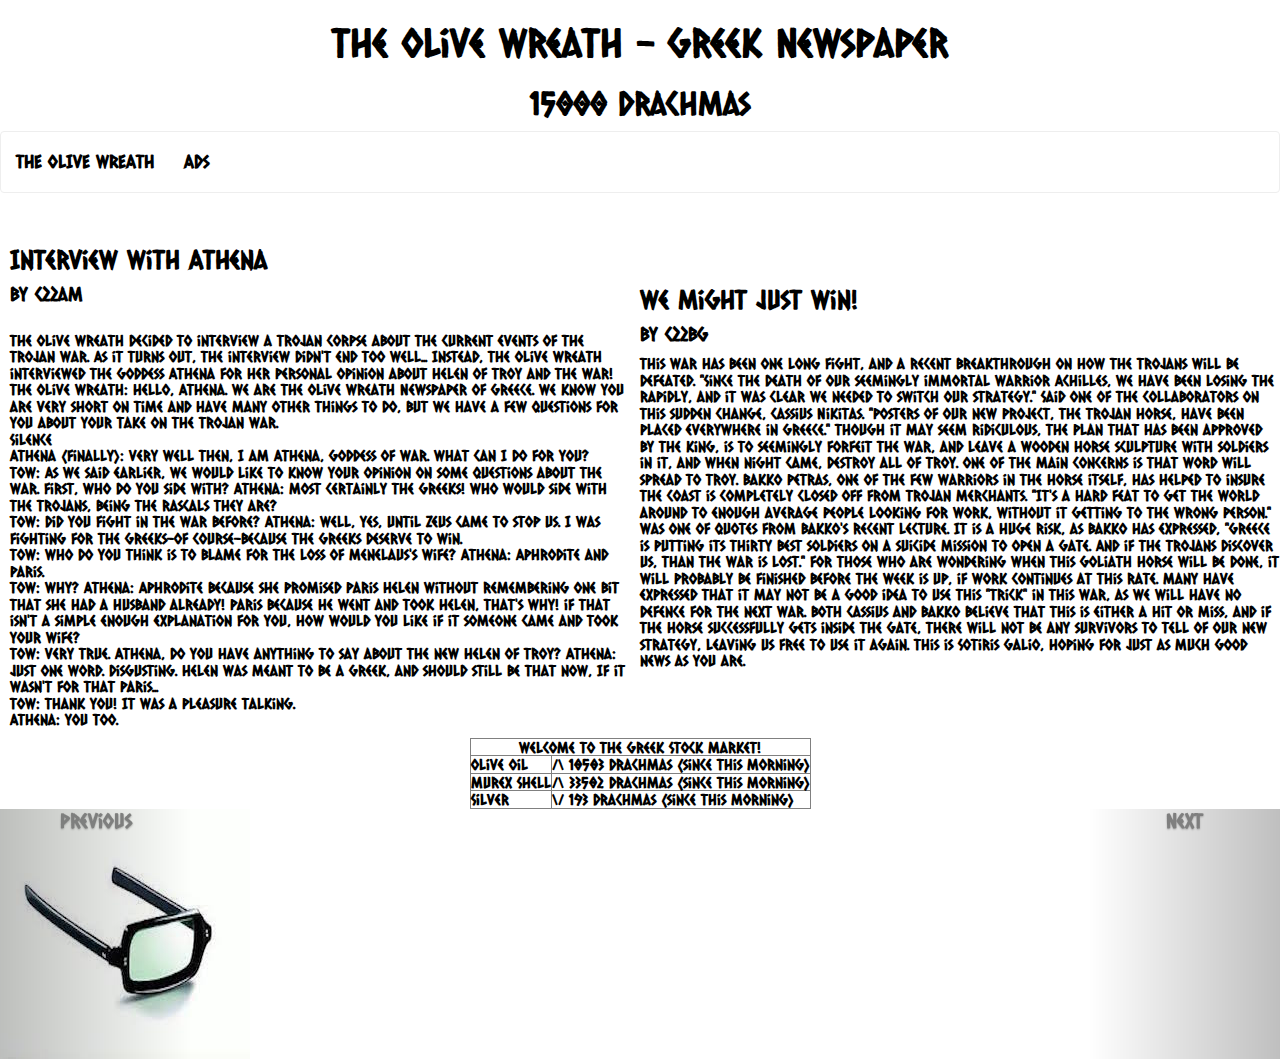
<file: index.htm>
<!DOCTYPE html>
<html>
	<head>
		<script type="text/javascript" src="js/jquery.min.js"></script>
		<script type="text/javascript" src="js/bootstrap.min.js"></script>

		<link href="css/bootswatch.min.css" rel="stylesheet" type="text/css"></link>
		<link href="css/style.css" rel="stylesheet" type="text/css"></link>
	</head>
	<body>
		<h1 id="title">The Olive Wreath - Greek Newspaper</h1>
		<h2 id="title">15000 Drachmas</h2>
		<nav class="navbar navbar-default">
		  <div class="container-fluid">
		    <div class="navbar-header">
		      <button type="button" class="navbar-toggle collapsed" data-toggle="collapse" data-target="#bs-example-navbar-collapse-1">
		        <span class="sr-only">Toggle navigation</span>
		        <span class="icon-bar"></span>
		        <span class="icon-bar"></span>
		        <span class="icon-bar"></span>
		      </button>
		      <a class="navbar-brand" href="#">The Olive Wreath</a>
		    </div>

		    <div class="collapse navbar-collapse" id="bs-example-navbar-collapse-1">
		      <ul class="nav navbar-nav">
		        <li class="link"><a href="#">Ads</a></li>
		      </ul>
		    </div>
		  </div>
		</nav>
		<div class="clear">
			<div class="article" id="article-left">
				<h3>Interview with Athena</h3>
				<h4>by c22am</h4>
				<br>The Olive Wreath decided to interview a Trojan corpse about the current events of the Trojan war. As it turns out, the interview didn&#39;t end too well... Instead, The Olive Wreath interviewed the goddess Athena for her personal opinion about Helen of Troy and the war!
				The Olive Wreath: Hello, Athena. We are The Olive Wreath Newspaper of Greece. We know you are very short on time and have many other things to do, but we have a few questions for you about your take on the Trojan War.
				<br>Silence
				<br>Athena (finally): Very well then, I am Athena, Goddess of war. What can I do for you?
				<br>TOW: As we said earlier, We would like to know your opinion on some questions about the war. First, who do you side with?
				Athena: Most certainly the Greeks! Who would side with the Trojans, being the rascals they are?
				<br>TOW: Did you fight in the war before?
				Athena: Well, yes, until Zeus came to stop us. I was fighting for the Greeks-of course-Because the Greeks deserve to win.
				<br>TOW: Who do you think is to blame for the loss of Menelaus&#39;s wife?
				Athena: Aphrodite and Paris.
				<br>TOW: Why?
				Athena: Aphrodite because she promised paris helen without remembering one bit that she had a husband already! Paris because he went and took Helen, that&#39;s why! if that isn&#39;t a simple enough explanation for you, how would you like if it someone came and took your wife?
				<br>TOW: Very true. Athena, do you have anything to say about the new Helen of Troy?
				Athena: Just one word. Disgusting. Helen was meant to be a Greek, and should still be that now, If it wasn&#39;t for that Paris...
				<br>TOW: Thank you! It was a pleasure talking.
				<br>Athena: You too.
			</div>
			<div class="article" id="article-right">
				<h3>We Might Just Win!</h3>
				<h4>by c22bg</h4>
				<p>This war has been one long fight, and a recent breakthrough on how the trojans will be defeated. &quot;Since the death of our seemingly immortal warrior Achilles, we have been losing the rapidly, and it was clear we needed to switch our strategy.&quot; Said one of the collaborators on this sudden change, Cassius Nikitas. &quot;Posters of our new project, the trojan horse, have been placed everywhere in Greece.&quot; Though it may seem ridiculous, the plan that has been approved by the king, is to seemingly forfeit the war, and leave a wooden horse sculpture with soldiers in it, and when night came, destroy all of Troy. One of the main concerns is that word will spread to Troy. Bakko Petras, one of the few warriors in the horse itself, has helped to insure the coast is completely closed off from Trojan Merchants. &quot;It&#39;s a hard feat to get the world around to enough average people looking for work, without it getting to the wrong person.&quot; was one of quotes from Bakko's recent lecture. It is a huge risk, as Bakko has expressed, &quot;Greece is putting its thirty best soldiers on a suicide mission to open a gate. And if the Trojans discover us, than the war is lost.&quot; For those who are wondering when this goliath horse will be done, it will probably be finished before the week is up, if work continues at this rate. Many have expressed that it may not be a good idea to use this &quot;trick&quot; in this war, as we will have no defence for the next war. Both Cassius and Bakko believe that this is either a hit or miss, and if the horse successfully gets inside the gate, there will not be any survivors to tell of our new strategy, leaving us free to use it again. This is Sotiris Galio, hoping for just as much good news as you are.</p>
			</div>
		</div>
		<table id="stock-market" class="clear" border="1">
			<tr>
				<td id="stock-market-header" colspan="2">
					Welcome to the Greek Stock Market!
				</td>
			</tr>
			<tr>
				<td>
					Olive Oil
				</td>
				<td>
					/\ 10503 Drachmas (since this morning)
				</td>
			</tr>
			<tr>
				<td>
					Murex Shell
				</td>
				<td>
					/\ 33502 Drachmas (since this morning)
				</td>
			</tr>
			<tr>
				<td>
					Silver
				</td>
				<td>
					\/ 193 Drachmas (since this morning)
				</td>
			</tr>
			<tr>
				<td class="ad" colspan="2">
					(Advertisement)
				</td>
			</tr>
		</table>
		<div id="myCarousel" class="carousel slide" data-ride="carousel">
		<!-- Indicators -->
		<ol class="carousel-indicators">
		    <li data-target="#myCarousel" data-slide-to="0" class="active"></li>
		    <li data-target="#myCarousel" data-slide-to="1"></li>
		    <li data-target="#myCarousel" data-slide-to="2"></li>
		    <li data-target="#myCarousel" data-slide-to="3"></li>
		    <li data-target="#myCarousel" data-slide-to="4"></li>
		    <li data-target="#myCarousel" data-slide-to="5"></li>
		</ol>
		<!-- Wrapper for slides -->
		<div class="carousel-inner" role="listbox">
		    <div class="item active">
		        <img src="images/glasses-1.jpg" alt="Cyclops Glasses">
		    </div>
		    <div class="item">
		        <img src="images/glasses-2.jpg" alt="Cyclops Glasses">
		    </div>
		    <div class="item">
		        <img src="images/glasses-2.jpg" alt="Cyclops Glasses">
		    </div>
		    <div class="item">
		        <img src="images/glasses-3.jpg" alt="Cyclops Glasses">
		    </div>
		    <div class="item">
		        <img src="images/glasses-4.jpg" alt="Cyclops Glasses">
		    </div>
		    <div class="item">
		        <img src="images/glasses-5.jpg" alt="Cyclops Glasses">
		    </div>
		    <div class="item">
		        <img src="images/glasses-6.jpg" alt="Cyclops Glasses">
		    </div>
		    <!-- Left and right controls -->
		    <a class="left carousel-control" href="#myCarousel" role="button" data-slide="prev">
		    <span>Previous</span>
		    </a>
		    <a class="right carousel-control" href="#myCarousel" role="button" data-slide="next">
		    <span>Next</span>
		    </a>
		</div>
	</body>
</html>
</file>
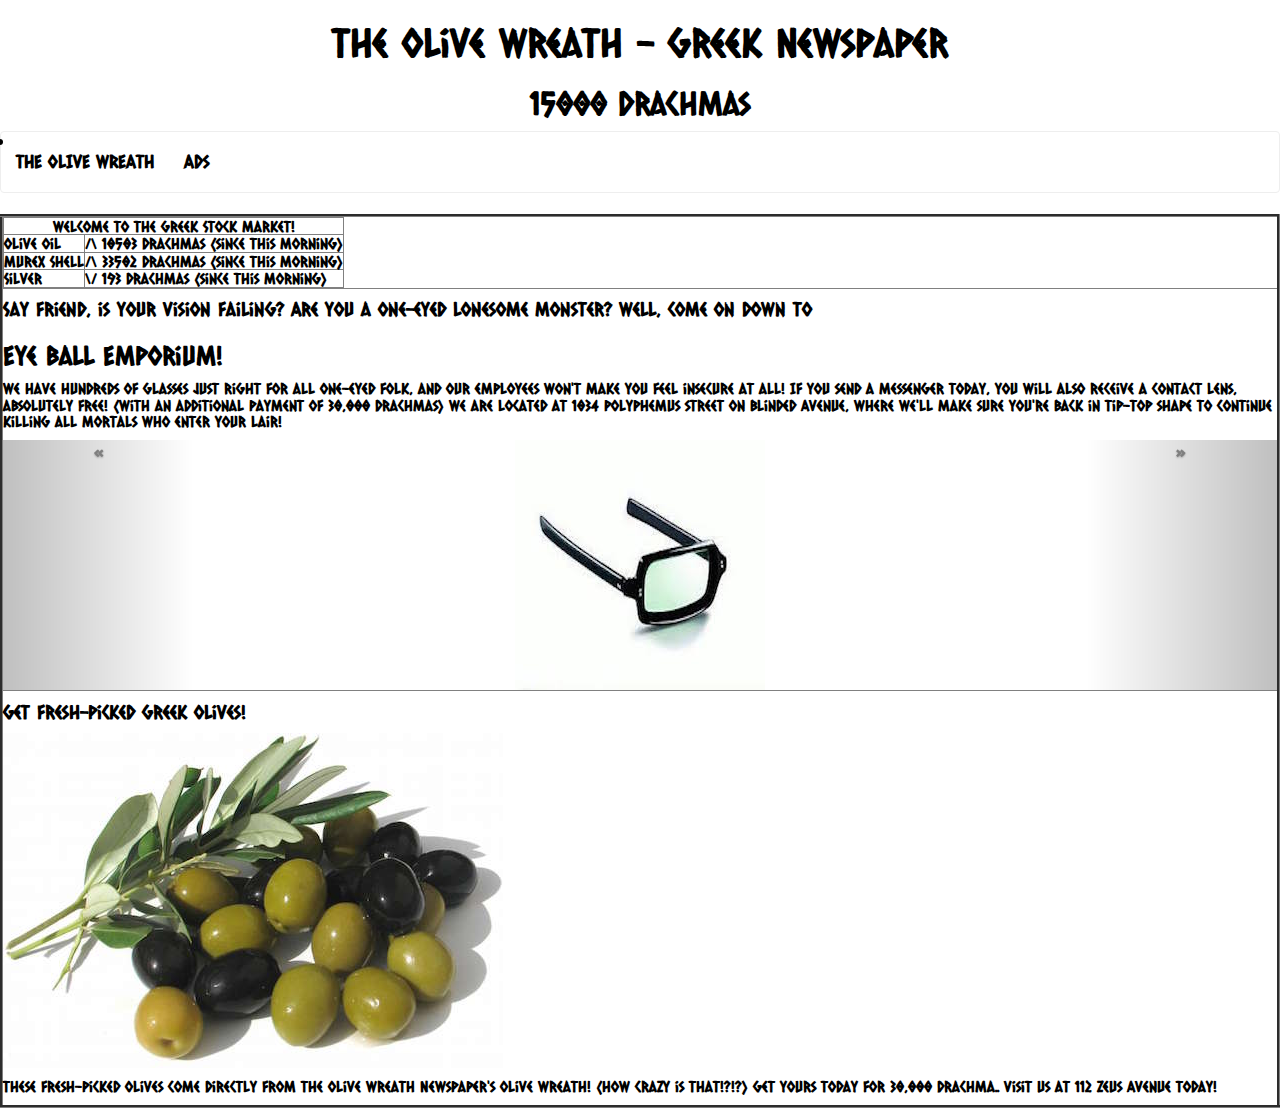
<file: ads.htm>
<!DOCTYPE html>
<html>
    <head>
        <title>The Olive Wreath - Ads</title>
        <script type="text/javascript" src="js/jquery.min.js"></script>
        <script type="text/javascript" src="js/bootstrap.min.js"></script>
        <link href="css/bootswatch.min.css" rel="stylesheet" type="text/css">
        </link>
        <link href="css/style.css" rel="stylesheet" type="text/css">
        </link>
    </head>
    <body>
        <h1 id="title">The Olive Wreath - Greek Newspaper</h1>
        <h2 id="title">15000 Drachmas</h2>
        <nav class="navbar navbar-default">
            <div class="container-fluid">
                <div class="navbar-header">
                    <button type="button" class="navbar-toggle collapsed" data-toggle="collapse" data-target="#bs-example-navbar-collapse-1">
                    <span class="sr-only">Toggle navigation</span>
                    <span class="icon-bar"></span>
                    <span class="icon-bar"></span>
                    <span class="icon-bar"></span>
                    </button>
                    <li class="link"><a class="navbar-brand" href="index.htm">The Olive Wreath</a></li>
                </div>
                <div class="collapse navbar-collapse" id="bs-example-navbar-collapse-1">
                    <ul class="nav navbar-nav">
                        <li class="link"><a href="ads.htm">Ads</a></li>
                    </ul>
                </div>
            </div>
        </nav>
        <table id="ads" class="clear" border="3">
          <tbody>
            <tr>
              <td>
                <table class="clear" border="1">
                  <tbody>
                    <tr>
                        <td id="stock-market-header" colspan="2">
                            Welcome to the Greek Stock Market!
                        </td>
                    </tr>
                    <tr>
                        <td>
                            Olive Oil
                        </td>
                        <td>
                            /\ 10503 Drachmas (since this morning)
                        </td>
                    </tr>
                    <tr>
                        <td>
                            Murex Shell
                        </td>
                        <td>
                            /\ 33502 Drachmas (since this morning)
                        </td>
                    </tr>
                    <tr>
                        <td>
                            Silver
                        </td>
                        <td>
                            \/ 193 Drachmas (since this morning)
                        </td>
                    </tr>
                  </tbody>
                </table>
              </td>
            </tr>
            <tr>
              <td>
                <h4>Say Friend, is your vision failing? Are you a one-eyed Lonesome Monster? Well, come on down to</h4>
                <h3 id="eyeball"><span id="eye">Eye</span> <span id="ball">Ball</span> <span id="emporium">Emporium!</span></h3>
                <h5>We have hundreds of glasses just right for all one-eyed folk, and our employees won&#39;t make you feel insecure at all! If you send a messenger today, you will also receive a contact lens, absolutely free! (with an additional payment of 30,000 Drachmas) We are located at 1034 Polyphemus street on Blinded Avenue, where we&#39;ll Make sure You&#39;re back in tip-top shape to continue killing all mortals who enter your lair!</h5>
                <div id="myCarousel" class="carousel slide" data-ride="carousel">
                <!-- Wrapper for slides -->
                <div class="carousel-inner" role="listbox">
                    <div class="item active">
                        <img class="img-responsive center-block" src="images/glasses-1.jpg" alt="Cyclops Glasses">
                    </div>
                    <div class="item">
                        <img class="img-responsive center-block" src="images/glasses-2.jpg" alt="Cyclops Glasses">
                    </div>
                    <div class="item">
                        <img class="img-responsive center-block" src="images/glasses-3.jpg" alt="Cyclops Glasses">
                    </div>
                    <div class="item">
                        <img class="img-responsive center-block" src="images/glasses-4.jpg" alt="Cyclops Glasses">
                    </div>
                    <div class="item">
                        <img class="img-responsive center-block" src="images/glasses-5.jpg" alt="Cyclops Glasses">
                    </div>
                    <div class="item">
                        <img class="img-responsive center-block" src="images/glasses-6.jpg" alt="Cyclops Glasses">
                    </div>
                    <!-- Left and right controls -->
                    <a class="left carousel-control" href="#myCarousel" role="button" data-slide="prev">
                    <span>&laquo;</span>
                    </a>
                    <a class="right carousel-control" href="#myCarousel" role="button" data-slide="next">
                    <span>&raquo;</span>
                    </a>
                </div>
              </td>
            </tr>
            <tr>
              <td>
                <h4>
                  Get Fresh-picked Greek Olives!
                </h4>
                <img src="images/olives.jpg" />
                <h5>
                  These fresh-picked olives come directly from The Olive Wreath Newspaper's olive wreath! (How crazy is that!?!?) Get yours today for 30,000 Drachma.. Visit us at 112 Zeus Avenue today!
                </h5>
              </td>
            </tr>
          </tbody>
        </table>
    </body>
</html>
</file>
<file: css/style.css>
/*!
 * Styles for The Olive Wreath "Newspaper" (for school)
 * by RobotXLabs
 * Licensed under MIT
*/

html, body, {
     width: 100%;
     height: 100%;
     font-family: Caesar Dressing, serif;
 }
#title {
	text-align: center;
}
.article {
	width: 50%;
	padding-top: 50px;
}
.clear {
	clear: both;
}
.ad {
	display: none;
}
.ad:hover {
	display: block;
}
#article-left {
	float: left;
	padding: 10px;
}
#article-right {
	float: right;
}
#stock-market {
	margin: 0 auto;
	display: table;
}
#stock-market-header {
	text-align: center;
}
</file>
<file: css/bootswatch.min.css>
@import url(https://fonts.googleapis.com/css?family=Caesar+Dressing:400,700);/*!
 * This is a modified version of Bootswatch by RobotXLabs and apineapple.
 *//*!
 * bootswatch v3.3.6
 * Homepage: http://bootswatch.com
 * Copyright 2012-2015 Thomas Park
 * Licensed under MIT
 * Based on Bootstrap
*//*!
 * Bootstrap v3.3.6 (http://getbootstrap.com)
 * Copyright 2011-2015 Twitter, Inc.
 * Licensed under MIT (https://github.com/twbs/bootstrap/blob/master/LICENSE)
 *//*! normalize.css v3.0.3 | MIT License | github.com/necolas/normalize.css */
 .label,sub,sup{vertical-align:baseline}hr,img{border:0}body,figure{margin:0}.btn-group>.btn-group,.btn-toolbar .btn,.btn-toolbar .btn-group,.btn-toolbar .input-group,.col-xs-1,.col-xs-10,.col-xs-11,.col-xs-12,.col-xs-2,.col-xs-3,.col-xs-4,.col-xs-5,.col-xs-6,.col-xs-7,.col-xs-8,.col-xs-9,.dropdown-menu{float:left}.navbar-fixed-bottom .navbar-collapse,.navbar-fixed-top .navbar-collapse,.pre-scrollable{max-height:340px}html{font-family:sans-serif;-ms-text-size-adjust:100%;-webkit-text-size-adjust:100%}article,aside,details,figcaption,figure,footer,header,hgroup,main,menu,nav,section,summary{display:block}audio,canvas,progress,video{display:inline-block;vertical-align:baseline}audio:not([controls]){display:none;height:0}[hidden],template{display:none}a{background-color:transparent}a:active,a:hover{outline:0}b,optgroup,strong{font-weight:700}dfn{font-style:italic}h1{margin:.67em 0}mark{background:#ff0;color:#000}sub,sup{font-size:75%;line-height:0;position:relative}sup{top:-.5em}sub{bottom:-.25em}img{vertical-align:middle}svg:not(:root){overflow:hidden}hr{-webkit-box-sizing:content-box;-moz-box-sizing:content-box;box-sizing:content-box;height:0}pre,textarea{overflow:auto}code,kbd,pre,samp{font-size:1em}button,input,optgroup,select,textarea{color:inherit;font:inherit;margin:0}.glyphicon,.popover,.tooltip,address{font-style:normal}button{overflow:visible}button,select{text-transform:none}button,html input[type=button],input[type=reset],input[type=submit]{-webkit-appearance:button;cursor:pointer}button[disabled],html input[disabled]{cursor:default}button::-moz-focus-inner,input::-moz-focus-inner{border:0;padding:0}input[type=checkbox],input[type=radio]{-webkit-box-sizing:border-box;-moz-box-sizing:border-box;box-sizing:border-box;padding:0}input[type=number]::-webkit-inner-spin-button,input[type=number]::-webkit-outer-spin-button{height:auto}input[type=search]::-webkit-search-cancel-button,input[type=search]::-webkit-search-decoration{-webkit-appearance:none}table{border-collapse:collapse;border-spacing:0}td,th{padding:0}/*! Source: https://github.com/h5bp/html5-boilerplate/blob/master/src/css/main.css */@media print{blockquote,img,pre,tr{page-break-inside:avoid}*,:after,:before{background:0 0!important;color:#000!important;-webkit-box-shadow:none!important;box-shadow:none!important;text-shadow:none!important}a,a:visited{text-decoration:underline}a[href]:after{content:" (" attr(href) ")"}abbr[title]:after{content:" (" attr(title) ")"}a[href^="javascript:"]:after,a[href^="#"]:after{content:""}blockquote,pre{border:1px solid #999}thead{display:table-header-group}img{max-width:100%!important}h2,h3,p{orphans:3;widows:3}h2,h3{page-break-after:avoid}.navbar{display:none}.btn>.caret,.dropup>.btn>.caret{border-top-color:#000!important}.label{border:1px solid #000}.table{border-collapse:collapse!important}.table td,.table th{background-color:#fff!important}.table-bordered td,.table-bordered th{border:1px solid #ddd!important}}.dropdown-menu,.modal-content{-webkit-background-clip:padding-box}.btn,.btn-danger.active,.btn-danger:active,.btn-default.active,.btn-default:active,.btn-info.active,.btn-info:active,.btn-primary.active,.btn-primary:active,.btn-warning.active,.btn-warning:active,.btn.active,.btn:active,.dropdown-menu>.disabled>a:focus,.dropdown-menu>.disabled>a:hover,.form-control,.navbar-toggle,.open>.dropdown-toggle.btn-danger,.open>.dropdown-toggle.btn-default,.open>.dropdown-toggle.btn-info,.open>.dropdown-toggle.btn-primary,.open>.dropdown-toggle.btn-warning{background-image:none}.img-thumbnail,body{background-color:#fff}@font-face{font-family:'Glyphicons Halflings';src:url(../fonts/glyphicons-halflings-regular.eot);src:url(../fonts/glyphicons-halflings-regular.eot?#iefix) format('embedded-opentype'),url(../fonts/glyphicons-halflings-regular.woff2) format('woff2'),url(../fonts/glyphicons-halflings-regular.woff) format('woff'),url(../fonts/glyphicons-halflings-regular.ttf) format('truetype'),url(../fonts/glyphicons-halflings-regular.svg#glyphicons_halflingsregular) format('svg')}.glyphicon{position:relative;top:1px;display:inline-block;font-family:'Glyphicons Halflings';font-weight:400;line-height:1;-webkit-font-smoothing:antialiased;-moz-osx-font-smoothing:grayscale}.glyphicon-asterisk:before{content:"\002a"}.glyphicon-plus:before{content:"\002b"}.glyphicon-eur:before,.glyphicon-euro:before{content:"\20ac"}.glyphicon-minus:before{content:"\2212"}.glyphicon-cloud:before{content:"\2601"}.glyphicon-envelope:before{content:"\2709"}.glyphicon-pencil:before{content:"\270f"}.glyphicon-glass:before{content:"\e001"}.glyphicon-music:before{content:"\e002"}.glyphicon-search:before{content:"\e003"}.glyphicon-heart:before{content:"\e005"}.glyphicon-star:before{content:"\e006"}.glyphicon-star-empty:before{content:"\e007"}.glyphicon-user:before{content:"\e008"}.glyphicon-film:before{content:"\e009"}.glyphicon-th-large:before{content:"\e010"}.glyphicon-th:before{content:"\e011"}.glyphicon-th-list:before{content:"\e012"}.glyphicon-ok:before{content:"\e013"}.glyphicon-remove:before{content:"\e014"}.glyphicon-zoom-in:before{content:"\e015"}.glyphicon-zoom-out:before{content:"\e016"}.glyphicon-off:before{content:"\e017"}.glyphicon-signal:before{content:"\e018"}.glyphicon-cog:before{content:"\e019"}.glyphicon-trash:before{content:"\e020"}.glyphicon-home:before{content:"\e021"}.glyphicon-file:before{content:"\e022"}.glyphicon-time:before{content:"\e023"}.glyphicon-road:before{content:"\e024"}.glyphicon-download-alt:before{content:"\e025"}.glyphicon-download:before{content:"\e026"}.glyphicon-upload:before{content:"\e027"}.glyphicon-inbox:before{content:"\e028"}.glyphicon-play-circle:before{content:"\e029"}.glyphicon-repeat:before{content:"\e030"}.glyphicon-refresh:before{content:"\e031"}.glyphicon-list-alt:before{content:"\e032"}.glyphicon-lock:before{content:"\e033"}.glyphicon-flag:before{content:"\e034"}.glyphicon-headphones:before{content:"\e035"}.glyphicon-volume-off:before{content:"\e036"}.glyphicon-volume-down:before{content:"\e037"}.glyphicon-volume-up:before{content:"\e038"}.glyphicon-qrcode:before{content:"\e039"}.glyphicon-barcode:before{content:"\e040"}.glyphicon-tag:before{content:"\e041"}.glyphicon-tags:before{content:"\e042"}.glyphicon-book:before{content:"\e043"}.glyphicon-bookmark:before{content:"\e044"}.glyphicon-print:before{content:"\e045"}.glyphicon-camera:before{content:"\e046"}.glyphicon-font:before{content:"\e047"}.glyphicon-bold:before{content:"\e048"}.glyphicon-italic:before{content:"\e049"}.glyphicon-text-height:before{content:"\e050"}.glyphicon-text-width:before{content:"\e051"}.glyphicon-align-left:before{content:"\e052"}.glyphicon-align-center:before{content:"\e053"}.glyphicon-align-right:before{content:"\e054"}.glyphicon-align-justify:before{content:"\e055"}.glyphicon-list:before{content:"\e056"}.glyphicon-indent-left:before{content:"\e057"}.glyphicon-indent-right:before{content:"\e058"}.glyphicon-facetime-video:before{content:"\e059"}.glyphicon-picture:before{content:"\e060"}.glyphicon-map-marker:before{content:"\e062"}.glyphicon-adjust:before{content:"\e063"}.glyphicon-tint:before{content:"\e064"}.glyphicon-edit:before{content:"\e065"}.glyphicon-share:before{content:"\e066"}.glyphicon-check:before{content:"\e067"}.glyphicon-move:before{content:"\e068"}.glyphicon-step-backward:before{content:"\e069"}.glyphicon-fast-backward:before{content:"\e070"}.glyphicon-backward:before{content:"\e071"}.glyphicon-play:before{content:"\e072"}.glyphicon-pause:before{content:"\e073"}.glyphicon-stop:before{content:"\e074"}.glyphicon-forward:before{content:"\e075"}.glyphicon-fast-forward:before{content:"\e076"}.glyphicon-step-forward:before{content:"\e077"}.glyphicon-eject:before{content:"\e078"}.glyphicon-chevron-left:before{content:"\e079"}.glyphicon-chevron-right:before{content:"\e080"}.glyphicon-plus-sign:before{content:"\e081"}.glyphicon-minus-sign:before{content:"\e082"}.glyphicon-remove-sign:before{content:"\e083"}.glyphicon-ok-sign:before{content:"\e084"}.glyphicon-question-sign:before{content:"\e085"}.glyphicon-info-sign:before{content:"\e086"}.glyphicon-screenshot:before{content:"\e087"}.glyphicon-remove-circle:before{content:"\e088"}.glyphicon-ok-circle:before{content:"\e089"}.glyphicon-ban-circle:before{content:"\e090"}.glyphicon-arrow-left:before{content:"\e091"}.glyphicon-arrow-right:before{content:"\e092"}.glyphicon-arrow-up:before{content:"\e093"}.glyphicon-arrow-down:before{content:"\e094"}.glyphicon-share-alt:before{content:"\e095"}.glyphicon-resize-full:before{content:"\e096"}.glyphicon-resize-small:before{content:"\e097"}.glyphicon-exclamation-sign:before{content:"\e101"}.glyphicon-gift:before{content:"\e102"}.glyphicon-leaf:before{content:"\e103"}.glyphicon-fire:before{content:"\e104"}.glyphicon-eye-open:before{content:"\e105"}.glyphicon-eye-close:before{content:"\e106"}.glyphicon-warning-sign:before{content:"\e107"}.glyphicon-plane:before{content:"\e108"}.glyphicon-calendar:before{content:"\e109"}.glyphicon-random:before{content:"\e110"}.glyphicon-comment:before{content:"\e111"}.glyphicon-magnet:before{content:"\e112"}.glyphicon-chevron-up:before{content:"\e113"}.glyphicon-chevron-down:before{content:"\e114"}.glyphicon-retweet:before{content:"\e115"}.glyphicon-shopping-cart:before{content:"\e116"}.glyphicon-folder-close:before{content:"\e117"}.glyphicon-folder-open:before{content:"\e118"}.glyphicon-resize-vertical:before{content:"\e119"}.glyphicon-resize-horizontal:before{content:"\e120"}.glyphicon-hdd:before{content:"\e121"}.glyphicon-bullhorn:before{content:"\e122"}.glyphicon-bell:before{content:"\e123"}.glyphicon-certificate:before{content:"\e124"}.glyphicon-thumbs-up:before{content:"\e125"}.glyphicon-thumbs-down:before{content:"\e126"}.glyphicon-hand-right:before{content:"\e127"}.glyphicon-hand-left:before{content:"\e128"}.glyphicon-hand-up:before{content:"\e129"}.glyphicon-hand-down:before{content:"\e130"}.glyphicon-circle-arrow-right:before{content:"\e131"}.glyphicon-circle-arrow-left:before{content:"\e132"}.glyphicon-circle-arrow-up:before{content:"\e133"}.glyphicon-circle-arrow-down:before{content:"\e134"}.glyphicon-globe:before{content:"\e135"}.glyphicon-wrench:before{content:"\e136"}.glyphicon-tasks:before{content:"\e137"}.glyphicon-filter:before{content:"\e138"}.glyphicon-briefcase:before{content:"\e139"}.glyphicon-fullscreen:before{content:"\e140"}.glyphicon-dashboard:before{content:"\e141"}.glyphicon-paperclip:before{content:"\e142"}.glyphicon-heart-empty:before{content:"\e143"}.glyphicon-link:before{content:"\e144"}.glyphicon-phone:before{content:"\e145"}.glyphicon-pushpin:before{content:"\e146"}.glyphicon-usd:before{content:"\e148"}.glyphicon-gbp:before{content:"\e149"}.glyphicon-sort:before{content:"\e150"}.glyphicon-sort-by-alphabet:before{content:"\e151"}.glyphicon-sort-by-alphabet-alt:before{content:"\e152"}.glyphicon-sort-by-order:before{content:"\e153"}.glyphicon-sort-by-order-alt:before{content:"\e154"}.glyphicon-sort-by-attributes:before{content:"\e155"}.glyphicon-sort-by-attributes-alt:before{content:"\e156"}.glyphicon-unchecked:before{content:"\e157"}.glyphicon-expand:before{content:"\e158"}.glyphicon-collapse-down:before{content:"\e159"}.glyphicon-collapse-up:before{content:"\e160"}.glyphicon-log-in:before{content:"\e161"}.glyphicon-flash:before{content:"\e162"}.glyphicon-log-out:before{content:"\e163"}.glyphicon-new-window:before{content:"\e164"}.glyphicon-record:before{content:"\e165"}.glyphicon-save:before{content:"\e166"}.glyphicon-open:before{content:"\e167"}.glyphicon-saved:before{content:"\e168"}.glyphicon-import:before{content:"\e169"}.glyphicon-export:before{content:"\e170"}.glyphicon-send:before{content:"\e171"}.glyphicon-floppy-disk:before{content:"\e172"}.glyphicon-floppy-saved:before{content:"\e173"}.glyphicon-floppy-remove:before{content:"\e174"}.glyphicon-floppy-save:before{content:"\e175"}.glyphicon-floppy-open:before{content:"\e176"}.glyphicon-credit-card:before{content:"\e177"}.glyphicon-transfer:before{content:"\e178"}.glyphicon-cutlery:before{content:"\e179"}.glyphicon-header:before{content:"\e180"}.glyphicon-compressed:before{content:"\e181"}.glyphicon-earphone:before{content:"\e182"}.glyphicon-phone-alt:before{content:"\e183"}.glyphicon-tower:before{content:"\e184"}.glyphicon-stats:before{content:"\e185"}.glyphicon-sd-video:before{content:"\e186"}.glyphicon-hd-video:before{content:"\e187"}.glyphicon-subtitles:before{content:"\e188"}.glyphicon-sound-stereo:before{content:"\e189"}.glyphicon-sound-dolby:before{content:"\e190"}.glyphicon-sound-5-1:before{content:"\e191"}.glyphicon-sound-6-1:before{content:"\e192"}.glyphicon-sound-7-1:before{content:"\e193"}.glyphicon-copyright-mark:before{content:"\e194"}.glyphicon-registration-mark:before{content:"\e195"}.glyphicon-cloud-download:before{content:"\e197"}.glyphicon-cloud-upload:before{content:"\e198"}.glyphicon-tree-conifer:before{content:"\e199"}.glyphicon-tree-deciduous:before{content:"\e200"}.glyphicon-cd:before{content:"\e201"}.glyphicon-save-file:before{content:"\e202"}.glyphicon-open-file:before{content:"\e203"}.glyphicon-level-up:before{content:"\e204"}.glyphicon-copy:before{content:"\e205"}.glyphicon-paste:before{content:"\e206"}.glyphicon-alert:before{content:"\e209"}.glyphicon-equalizer:before{content:"\e210"}.glyphicon-king:before{content:"\e211"}.glyphicon-queen:before{content:"\e212"}.glyphicon-pawn:before{content:"\e213"}.glyphicon-bishop:before{content:"\e214"}.glyphicon-knight:before{content:"\e215"}.glyphicon-baby-formula:before{content:"\e216"}.glyphicon-tent:before{content:"\26fa"}.glyphicon-blackboard:before{content:"\e218"}.glyphicon-bed:before{content:"\e219"}.glyphicon-apple:before{content:"\f8ff"}.glyphicon-erase:before{content:"\e221"}.glyphicon-hourglass:before{content:"\231b"}.glyphicon-lamp:before{content:"\e223"}.glyphicon-duplicate:before{content:"\e224"}.glyphicon-piggy-bank:before{content:"\e225"}.glyphicon-scissors:before{content:"\e226"}.glyphicon-bitcoin:before,.glyphicon-btc:before,.glyphicon-xbt:before{content:"\e227"}.glyphicon-jpy:before,.glyphicon-yen:before{content:"\00a5"}.glyphicon-rub:before,.glyphicon-ruble:before{content:"\20bd"}.glyphicon-scale:before{content:"\e230"}.glyphicon-ice-lolly:before{content:"\e231"}.glyphicon-ice-lolly-tasted:before{content:"\e232"}.glyphicon-education:before{content:"\e233"}.glyphicon-option-horizontal:before{content:"\e234"}.glyphicon-option-vertical:before{content:"\e235"}.glyphicon-menu-hamburger:before{content:"\e236"}.glyphicon-modal-window:before{content:"\e237"}.glyphicon-oil:before{content:"\e238"}.glyphicon-grain:before{content:"\e239"}.glyphicon-sunglasses:before{content:"\e240"}.glyphicon-text-size:before{content:"\e241"}.glyphicon-text-color:before{content:"\e242"}.glyphicon-text-background:before{content:"\e243"}.glyphicon-object-align-top:before{content:"\e244"}.glyphicon-object-align-bottom:before{content:"\e245"}.glyphicon-object-align-horizontal:before{content:"\e246"}.glyphicon-object-align-left:before{content:"\e247"}.glyphicon-object-align-vertical:before{content:"\e248"}.glyphicon-object-align-right:before{content:"\e249"}.glyphicon-triangle-right:before{content:"\e250"}.glyphicon-triangle-left:before{content:"\e251"}.glyphicon-triangle-bottom:before{content:"\e252"}.glyphicon-triangle-top:before{content:"\e253"}.glyphicon-console:before{content:"\e254"}.glyphicon-superscript:before{content:"\e255"}.glyphicon-subscript:before{content:"\e256"}.glyphicon-menu-left:before{content:"\e257"}.glyphicon-menu-right:before{content:"\e258"}.glyphicon-menu-down:before{content:"\e259"}.glyphicon-menu-up:before{content:"\e260"}*,:after,:before{-webkit-box-sizing:border-box;-moz-box-sizing:border-box;box-sizing:border-box}html{font-size:10px;-webkit-tap-highlight-color:transparent}body{font-family:Georgia,"Times New Roman",Times,serif;font-size:15px;line-height:1.42857143;color:#777}button,input,select,textarea{font-family:inherit;font-size:inherit;line-height:inherit}a{color:#eb6864;text-decoration:none}a:focus,a:hover{color:#e22620;text-decoration:underline}a:focus{outline:dotted thin;outline:-webkit-focus-ring-color auto 5px;outline-offset:-2px}.carousel-inner>.item>a>img,.carousel-inner>.item>img,.img-responsive,.thumbnail a>img,.thumbnail>img{display:block;max-width:100%;height:auto}.img-rounded{border-radius:6px}.img-thumbnail{padding:4px;line-height:1.42857143;border:1px solid #ddd;border-radius:4px;-webkit-transition:all .2s ease-in-out;-o-transition:all .2s ease-in-out;transition:all .2s ease-in-out;display:inline-block;max-width:100%;height:auto}.img-circle{border-radius:50%}hr{margin-top:21px;margin-bottom:21px;border-top:1px solid #eee}.sr-only{position:absolute;width:1px;height:1px;margin:-1px;padding:0;overflow:hidden;clip:rect(0,0,0,0);border:0}.sr-only-focusable:active,.sr-only-focusable:focus{position:static;width:auto;height:auto;margin:0;overflow:visible;clip:auto}[role=button]{cursor:pointer}*{font-family:"Caesar Dressing",serif;font-weight:700;line-height:1.1;color:#000}.h1 .small,.h1 small,.h2 .small,.h2 small,.h3 .small,.h3 small,.h4 .small,.h4 small,.h5 .small,.h5 small,.h6 .small,.h6 small,h1 .small,h1 small,h2 .small,h2 small,h3 .small,h3 small,h4 .small,h4 small,h5 .small,h5 small,h6 .small,h6 small{font-weight:400;line-height:1;color:#999}.h1,.h2,.h3,h1,h2,h3{margin-top:21px;margin-bottom:10.5px}.h1 .small,.h1 small,.h2 .small,.h2 small,.h3 .small,.h3 small,h1 .small,h1 small,h2 .small,h2 small,h3 .small,h3 small{font-size:65%}.h4,.h5,.h6,h4,h5,h6{margin-top:10.5px;margin-bottom:10.5px}.h4 .small,.h4 small,.h5 .small,.h5 small,.h6 .small,.h6 small,h4 .small,h4 small,h5 .small,h5 small,h6 .small,h6 small{font-size:75%}.h1,h1{font-size:39px}.h2,h2{font-size:32px}.h3,h3{font-size:26px}.h4,h4{font-size:19px}.h5,h5{font-size:15px}.h6,h6{font-size:13px}p{margin:0 0 10.5px}.lead{margin-bottom:21px;font-size:17px;font-weight:300;line-height:1.4}dt,kbd kbd,label{font-weight:700}address,blockquote .small,blockquote footer,blockquote small,dd,dt,pre{line-height:1.42857143}@media (min-width:768px){.lead{font-size:22.5px}}.small,small{font-size:86%}.mark,mark{background-color:#fcf8e3;padding:.2em}.list-inline,.list-unstyled{padding-left:0;list-style:none}.text-left{text-align:left}.text-right{text-align:right}.text-center{text-align:center}.text-justify{text-align:justify}.text-nowrap{white-space:nowrap}.text-lowercase{text-transform:lowercase}.text-uppercase{text-transform:uppercase}.text-capitalize{text-transform:capitalize}.text-muted{color:#999}.text-primary{color:#eb6864}a.text-primary:focus,a.text-primary:hover{color:#e53c37}.text-success{color:#468847}a.text-success:focus,a.text-success:hover{color:#356635}.text-info{color:#3a87ad}a.text-info:focus,a.text-info:hover{color:#2d6987}.text-warning{color:#c09853}a.text-warning:focus,a.text-warning:hover{color:#a47e3c}.text-danger{color:#b94a48}a.text-danger:focus,a.text-danger:hover{color:#953b39}.bg-primary{color:#fff;background-color:#eb6864}a.bg-primary:focus,a.bg-primary:hover{background-color:#e53c37}.bg-success{background-color:#dff0d8}a.bg-success:focus,a.bg-success:hover{background-color:#c1e2b3}.bg-info{background-color:#d9edf7}a.bg-info:focus,a.bg-info:hover{background-color:#afd9ee}.bg-warning{background-color:#fcf8e3}a.bg-warning:focus,a.bg-warning:hover{background-color:#f7ecb5}.bg-danger{background-color:#f2dede}a.bg-danger:focus,a.bg-danger:hover{background-color:#e4b9b9}pre code,table{background-color:transparent}.page-header{padding-bottom:9.5px;margin:42px 0 21px;border-bottom:1px solid #eee}dl,ol,ul{margin-top:0}blockquote ol:last-child,blockquote p:last-child,blockquote ul:last-child,ol ol,ol ul,ul ol,ul ul{margin-bottom:0}address,dl{margin-bottom:21px}ol,ul{margin-bottom:10.5px}.list-inline{margin-left:-5px}.list-inline>li{display:inline-block;padding-left:5px;padding-right:5px}legend,pre{display:block}dd{margin-left:0}@media (min-width:768px){.dl-horizontal dt{float:left;width:160px;clear:left;text-align:right;overflow:hidden;text-overflow:ellipsis;white-space:nowrap}.dl-horizontal dd{margin-left:180px}.container{width:750px}}abbr[data-original-title],abbr[title]{cursor:help;border-bottom:1px dotted #999}.initialism{font-size:90%;text-transform:uppercase}blockquote{padding:10.5px 21px;margin:0 0 21px;font-size:18.75px;border-left:5px solid #eee}blockquote .small,blockquote footer,blockquote small{display:block;font-size:80%;color:#999}blockquote .small:before,blockquote footer:before,blockquote small:before{content:'\2014 \00A0'}.blockquote-reverse,blockquote.pull-right{padding-right:15px;padding-left:0;border-right:5px solid #eee;border-left:0;text-align:right}code,kbd{padding:2px 4px;font-size:90%}caption,th{text-align:left}.blockquote-reverse .small:before,.blockquote-reverse footer:before,.blockquote-reverse small:before,blockquote.pull-right .small:before,blockquote.pull-right footer:before,blockquote.pull-right small:before{content:''}.blockquote-reverse .small:after,.blockquote-reverse footer:after,.blockquote-reverse small:after,blockquote.pull-right .small:after,blockquote.pull-right footer:after,blockquote.pull-right small:after{content:'\00A0 \2014'}code,kbd,pre,samp{font-family:Menlo,Monaco,Consolas,"Courier New",monospace}code{color:#c7254e;background-color:#f9f2f4;border-radius:4px}kbd{color:#fff;background-color:#333;border-radius:3px;-webkit-box-shadow:inset 0 -1px 0 rgba(0,0,0,.25);box-shadow:inset 0 -1px 0 rgba(0,0,0,.25)}kbd kbd{padding:0;font-size:100%;-webkit-box-shadow:none;box-shadow:none}pre{padding:10px;margin:0 0 10.5px;font-size:14px;word-break:break-all;word-wrap:break-word;color:#333;background-color:#f5f5f5;border:1px solid #ccc;border-radius:4px}.container,.container-fluid{margin-right:auto;margin-left:auto}pre code{padding:0;font-size:inherit;color:inherit;white-space:pre-wrap;border-radius:0}.container,.container-fluid{padding-left:15px;padding-right:15px}.pre-scrollable{overflow-y:scroll}@media (min-width:992px){.container{width:970px}}@media (min-width:1200px){.container{width:1170px}}.row{margin-left:-15px;margin-right:-15px}.col-lg-1,.col-lg-10,.col-lg-11,.col-lg-12,.col-lg-2,.col-lg-3,.col-lg-4,.col-lg-5,.col-lg-6,.col-lg-7,.col-lg-8,.col-lg-9,.col-md-1,.col-md-10,.col-md-11,.col-md-12,.col-md-2,.col-md-3,.col-md-4,.col-md-5,.col-md-6,.col-md-7,.col-md-8,.col-md-9,.col-sm-1,.col-sm-10,.col-sm-11,.col-sm-12,.col-sm-2,.col-sm-3,.col-sm-4,.col-sm-5,.col-sm-6,.col-sm-7,.col-sm-8,.col-sm-9,.col-xs-1,.col-xs-10,.col-xs-11,.col-xs-12,.col-xs-2,.col-xs-3,.col-xs-4,.col-xs-5,.col-xs-6,.col-xs-7,.col-xs-8,.col-xs-9{position:relative;min-height:1px;padding-left:15px;padding-right:15px}.col-xs-12{width:100%}.col-xs-11{width:91.66666667%}.col-xs-10{width:83.33333333%}.col-xs-9{width:75%}.col-xs-8{width:66.66666667%}.col-xs-7{width:58.33333333%}.col-xs-6{width:50%}.col-xs-5{width:41.66666667%}.col-xs-4{width:33.33333333%}.col-xs-3{width:25%}.col-xs-2{width:16.66666667%}.col-xs-1{width:8.33333333%}.col-xs-pull-12{right:100%}.col-xs-pull-11{right:91.66666667%}.col-xs-pull-10{right:83.33333333%}.col-xs-pull-9{right:75%}.col-xs-pull-8{right:66.66666667%}.col-xs-pull-7{right:58.33333333%}.col-xs-pull-6{right:50%}.col-xs-pull-5{right:41.66666667%}.col-xs-pull-4{right:33.33333333%}.col-xs-pull-3{right:25%}.col-xs-pull-2{right:16.66666667%}.col-xs-pull-1{right:8.33333333%}.col-xs-pull-0{right:auto}.col-xs-push-12{left:100%}.col-xs-push-11{left:91.66666667%}.col-xs-push-10{left:83.33333333%}.col-xs-push-9{left:75%}.col-xs-push-8{left:66.66666667%}.col-xs-push-7{left:58.33333333%}.col-xs-push-6{left:50%}.col-xs-push-5{left:41.66666667%}.col-xs-push-4{left:33.33333333%}.col-xs-push-3{left:25%}.col-xs-push-2{left:16.66666667%}.col-xs-push-1{left:8.33333333%}.col-xs-push-0{left:auto}.col-xs-offset-12{margin-left:100%}.col-xs-offset-11{margin-left:91.66666667%}.col-xs-offset-10{margin-left:83.33333333%}.col-xs-offset-9{margin-left:75%}.col-xs-offset-8{margin-left:66.66666667%}.col-xs-offset-7{margin-left:58.33333333%}.col-xs-offset-6{margin-left:50%}.col-xs-offset-5{margin-left:41.66666667%}.col-xs-offset-4{margin-left:33.33333333%}.col-xs-offset-3{margin-left:25%}.col-xs-offset-2{margin-left:16.66666667%}.col-xs-offset-1{margin-left:8.33333333%}.col-xs-offset-0{margin-left:0}@media (min-width:768px){.col-sm-1,.col-sm-10,.col-sm-11,.col-sm-12,.col-sm-2,.col-sm-3,.col-sm-4,.col-sm-5,.col-sm-6,.col-sm-7,.col-sm-8,.col-sm-9{float:left}.col-sm-12{width:100%}.col-sm-11{width:91.66666667%}.col-sm-10{width:83.33333333%}.col-sm-9{width:75%}.col-sm-8{width:66.66666667%}.col-sm-7{width:58.33333333%}.col-sm-6{width:50%}.col-sm-5{width:41.66666667%}.col-sm-4{width:33.33333333%}.col-sm-3{width:25%}.col-sm-2{width:16.66666667%}.col-sm-1{width:8.33333333%}.col-sm-pull-12{right:100%}.col-sm-pull-11{right:91.66666667%}.col-sm-pull-10{right:83.33333333%}.col-sm-pull-9{right:75%}.col-sm-pull-8{right:66.66666667%}.col-sm-pull-7{right:58.33333333%}.col-sm-pull-6{right:50%}.col-sm-pull-5{right:41.66666667%}.col-sm-pull-4{right:33.33333333%}.col-sm-pull-3{right:25%}.col-sm-pull-2{right:16.66666667%}.col-sm-pull-1{right:8.33333333%}.col-sm-pull-0{right:auto}.col-sm-push-12{left:100%}.col-sm-push-11{left:91.66666667%}.col-sm-push-10{left:83.33333333%}.col-sm-push-9{left:75%}.col-sm-push-8{left:66.66666667%}.col-sm-push-7{left:58.33333333%}.col-sm-push-6{left:50%}.col-sm-push-5{left:41.66666667%}.col-sm-push-4{left:33.33333333%}.col-sm-push-3{left:25%}.col-sm-push-2{left:16.66666667%}.col-sm-push-1{left:8.33333333%}.col-sm-push-0{left:auto}.col-sm-offset-12{margin-left:100%}.col-sm-offset-11{margin-left:91.66666667%}.col-sm-offset-10{margin-left:83.33333333%}.col-sm-offset-9{margin-left:75%}.col-sm-offset-8{margin-left:66.66666667%}.col-sm-offset-7{margin-left:58.33333333%}.col-sm-offset-6{margin-left:50%}.col-sm-offset-5{margin-left:41.66666667%}.col-sm-offset-4{margin-left:33.33333333%}.col-sm-offset-3{margin-left:25%}.col-sm-offset-2{margin-left:16.66666667%}.col-sm-offset-1{margin-left:8.33333333%}.col-sm-offset-0{margin-left:0}}@media (min-width:992px){.col-md-1,.col-md-10,.col-md-11,.col-md-12,.col-md-2,.col-md-3,.col-md-4,.col-md-5,.col-md-6,.col-md-7,.col-md-8,.col-md-9{float:left}.col-md-12{width:100%}.col-md-11{width:91.66666667%}.col-md-10{width:83.33333333%}.col-md-9{width:75%}.col-md-8{width:66.66666667%}.col-md-7{width:58.33333333%}.col-md-6{width:50%}.col-md-5{width:41.66666667%}.col-md-4{width:33.33333333%}.col-md-3{width:25%}.col-md-2{width:16.66666667%}.col-md-1{width:8.33333333%}.col-md-pull-12{right:100%}.col-md-pull-11{right:91.66666667%}.col-md-pull-10{right:83.33333333%}.col-md-pull-9{right:75%}.col-md-pull-8{right:66.66666667%}.col-md-pull-7{right:58.33333333%}.col-md-pull-6{right:50%}.col-md-pull-5{right:41.66666667%}.col-md-pull-4{right:33.33333333%}.col-md-pull-3{right:25%}.col-md-pull-2{right:16.66666667%}.col-md-pull-1{right:8.33333333%}.col-md-pull-0{right:auto}.col-md-push-12{left:100%}.col-md-push-11{left:91.66666667%}.col-md-push-10{left:83.33333333%}.col-md-push-9{left:75%}.col-md-push-8{left:66.66666667%}.col-md-push-7{left:58.33333333%}.col-md-push-6{left:50%}.col-md-push-5{left:41.66666667%}.col-md-push-4{left:33.33333333%}.col-md-push-3{left:25%}.col-md-push-2{left:16.66666667%}.col-md-push-1{left:8.33333333%}.col-md-push-0{left:auto}.col-md-offset-12{margin-left:100%}.col-md-offset-11{margin-left:91.66666667%}.col-md-offset-10{margin-left:83.33333333%}.col-md-offset-9{margin-left:75%}.col-md-offset-8{margin-left:66.66666667%}.col-md-offset-7{margin-left:58.33333333%}.col-md-offset-6{margin-left:50%}.col-md-offset-5{margin-left:41.66666667%}.col-md-offset-4{margin-left:33.33333333%}.col-md-offset-3{margin-left:25%}.col-md-offset-2{margin-left:16.66666667%}.col-md-offset-1{margin-left:8.33333333%}.col-md-offset-0{margin-left:0}}@media (min-width:1200px){.col-lg-1,.col-lg-10,.col-lg-11,.col-lg-12,.col-lg-2,.col-lg-3,.col-lg-4,.col-lg-5,.col-lg-6,.col-lg-7,.col-lg-8,.col-lg-9{float:left}.col-lg-12{width:100%}.col-lg-11{width:91.66666667%}.col-lg-10{width:83.33333333%}.col-lg-9{width:75%}.col-lg-8{width:66.66666667%}.col-lg-7{width:58.33333333%}.col-lg-6{width:50%}.col-lg-5{width:41.66666667%}.col-lg-4{width:33.33333333%}.col-lg-3{width:25%}.col-lg-2{width:16.66666667%}.col-lg-1{width:8.33333333%}.col-lg-pull-12{right:100%}.col-lg-pull-11{right:91.66666667%}.col-lg-pull-10{right:83.33333333%}.col-lg-pull-9{right:75%}.col-lg-pull-8{right:66.66666667%}.col-lg-pull-7{right:58.33333333%}.col-lg-pull-6{right:50%}.col-lg-pull-5{right:41.66666667%}.col-lg-pull-4{right:33.33333333%}.col-lg-pull-3{right:25%}.col-lg-pull-2{right:16.66666667%}.col-lg-pull-1{right:8.33333333%}.col-lg-pull-0{right:auto}.col-lg-push-12{left:100%}.col-lg-push-11{left:91.66666667%}.col-lg-push-10{left:83.33333333%}.col-lg-push-9{left:75%}.col-lg-push-8{left:66.66666667%}.col-lg-push-7{left:58.33333333%}.col-lg-push-6{left:50%}.col-lg-push-5{left:41.66666667%}.col-lg-push-4{left:33.33333333%}.col-lg-push-3{left:25%}.col-lg-push-2{left:16.66666667%}.col-lg-push-1{left:8.33333333%}.col-lg-push-0{left:auto}.col-lg-offset-12{margin-left:100%}.col-lg-offset-11{margin-left:91.66666667%}.col-lg-offset-10{margin-left:83.33333333%}.col-lg-offset-9{margin-left:75%}.col-lg-offset-8{margin-left:66.66666667%}.col-lg-offset-7{margin-left:58.33333333%}.col-lg-offset-6{margin-left:50%}.col-lg-offset-5{margin-left:41.66666667%}.col-lg-offset-4{margin-left:33.33333333%}.col-lg-offset-3{margin-left:25%}.col-lg-offset-2{margin-left:16.66666667%}.col-lg-offset-1{margin-left:8.33333333%}.col-lg-offset-0{margin-left:0}}caption{padding-top:8px;padding-bottom:8px;color:#999}.table{width:100%;max-width:100%;margin-bottom:21px}.table>tbody>tr>td,.table>tbody>tr>th,.table>tfoot>tr>td,.table>tfoot>tr>th,.table>thead>tr>td,.table>thead>tr>th{padding:8px;line-height:1.42857143;vertical-align:top;border-top:1px solid #ddd}.table>thead>tr>th{vertical-align:bottom;border-bottom:2px solid #ddd}.table>caption+thead>tr:first-child>td,.table>caption+thead>tr:first-child>th,.table>colgroup+thead>tr:first-child>td,.table>colgroup+thead>tr:first-child>th,.table>thead:first-child>tr:first-child>td,.table>thead:first-child>tr:first-child>th{border-top:0}.table>tbody+tbody{border-top:2px solid #ddd}.table .table{background-color:#fff}.table-condensed>tbody>tr>td,.table-condensed>tbody>tr>th,.table-condensed>tfoot>tr>td,.table-condensed>tfoot>tr>th,.table-condensed>thead>tr>td,.table-condensed>thead>tr>th{padding:5px}.table-bordered,.table-bordered>tbody>tr>td,.table-bordered>tbody>tr>th,.table-bordered>tfoot>tr>td,.table-bordered>tfoot>tr>th,.table-bordered>thead>tr>td,.table-bordered>thead>tr>th{border:1px solid #ddd}.table-bordered>thead>tr>td,.table-bordered>thead>tr>th{border-bottom-width:2px}.table-striped>tbody>tr:nth-of-type(odd){background-color:#f9f9f9}.table-hover>tbody>tr:hover,.table>tbody>tr.active>td,.table>tbody>tr.active>th,.table>tbody>tr>td.active,.table>tbody>tr>th.active,.table>tfoot>tr.active>td,.table>tfoot>tr.active>th,.table>tfoot>tr>td.active,.table>tfoot>tr>th.active,.table>thead>tr.active>td,.table>thead>tr.active>th,.table>thead>tr>td.active,.table>thead>tr>th.active{background-color:#f5f5f5}table col[class*=col-]{position:static;float:none;display:table-column}table td[class*=col-],table th[class*=col-]{position:static;float:none;display:table-cell}.table-hover>tbody>tr.active:hover>td,.table-hover>tbody>tr.active:hover>th,.table-hover>tbody>tr:hover>.active,.table-hover>tbody>tr>td.active:hover,.table-hover>tbody>tr>th.active:hover{background-color:#e8e8e8}.table>tbody>tr.success>td,.table>tbody>tr.success>th,.table>tbody>tr>td.success,.table>tbody>tr>th.success,.table>tfoot>tr.success>td,.table>tfoot>tr.success>th,.table>tfoot>tr>td.success,.table>tfoot>tr>th.success,.table>thead>tr.success>td,.table>thead>tr.success>th,.table>thead>tr>td.success,.table>thead>tr>th.success{background-color:#dff0d8}.table-hover>tbody>tr.success:hover>td,.table-hover>tbody>tr.success:hover>th,.table-hover>tbody>tr:hover>.success,.table-hover>tbody>tr>td.success:hover,.table-hover>tbody>tr>th.success:hover{background-color:#d0e9c6}.table>tbody>tr.info>td,.table>tbody>tr.info>th,.table>tbody>tr>td.info,.table>tbody>tr>th.info,.table>tfoot>tr.info>td,.table>tfoot>tr.info>th,.table>tfoot>tr>td.info,.table>tfoot>tr>th.info,.table>thead>tr.info>td,.table>thead>tr.info>th,.table>thead>tr>td.info,.table>thead>tr>th.info{background-color:#d9edf7}.table-hover>tbody>tr.info:hover>td,.table-hover>tbody>tr.info:hover>th,.table-hover>tbody>tr:hover>.info,.table-hover>tbody>tr>td.info:hover,.table-hover>tbody>tr>th.info:hover{background-color:#c4e3f3}.table>tbody>tr.warning>td,.table>tbody>tr.warning>th,.table>tbody>tr>td.warning,.table>tbody>tr>th.warning,.table>tfoot>tr.warning>td,.table>tfoot>tr.warning>th,.table>tfoot>tr>td.warning,.table>tfoot>tr>th.warning,.table>thead>tr.warning>td,.table>thead>tr.warning>th,.table>thead>tr>td.warning,.table>thead>tr>th.warning{background-color:#fcf8e3}.table-hover>tbody>tr.warning:hover>td,.table-hover>tbody>tr.warning:hover>th,.table-hover>tbody>tr:hover>.warning,.table-hover>tbody>tr>td.warning:hover,.table-hover>tbody>tr>th.warning:hover{background-color:#faf2cc}.table>tbody>tr.danger>td,.table>tbody>tr.danger>th,.table>tbody>tr>td.danger,.table>tbody>tr>th.danger,.table>tfoot>tr.danger>td,.table>tfoot>tr.danger>th,.table>tfoot>tr>td.danger,.table>tfoot>tr>th.danger,.table>thead>tr.danger>td,.table>thead>tr.danger>th,.table>thead>tr>td.danger,.table>thead>tr>th.danger{background-color:#f2dede}.table-hover>tbody>tr.danger:hover>td,.table-hover>tbody>tr.danger:hover>th,.table-hover>tbody>tr:hover>.danger,.table-hover>tbody>tr>td.danger:hover,.table-hover>tbody>tr>th.danger:hover{background-color:#ebcccc}.table-responsive{overflow-x:auto;min-height:.01%}@media screen and (max-width:767px){.table-responsive{width:100%;margin-bottom:15.75px;overflow-y:hidden;-ms-overflow-style:-ms-autohiding-scrollbar;border:1px solid #ddd}.table-responsive>.table{margin-bottom:0}.table-responsive>.table>tbody>tr>td,.table-responsive>.table>tbody>tr>th,.table-responsive>.table>tfoot>tr>td,.table-responsive>.table>tfoot>tr>th,.table-responsive>.table>thead>tr>td,.table-responsive>.table>thead>tr>th{white-space:nowrap}.table-responsive>.table-bordered{border:0}.table-responsive>.table-bordered>tbody>tr>td:first-child,.table-responsive>.table-bordered>tbody>tr>th:first-child,.table-responsive>.table-bordered>tfoot>tr>td:first-child,.table-responsive>.table-bordered>tfoot>tr>th:first-child,.table-responsive>.table-bordered>thead>tr>td:first-child,.table-responsive>.table-bordered>thead>tr>th:first-child{border-left:0}.table-responsive>.table-bordered>tbody>tr>td:last-child,.table-responsive>.table-bordered>tbody>tr>th:last-child,.table-responsive>.table-bordered>tfoot>tr>td:last-child,.table-responsive>.table-bordered>tfoot>tr>th:last-child,.table-responsive>.table-bordered>thead>tr>td:last-child,.table-responsive>.table-bordered>thead>tr>th:last-child{border-right:0}.table-responsive>.table-bordered>tbody>tr:last-child>td,.table-responsive>.table-bordered>tbody>tr:last-child>th,.table-responsive>.table-bordered>tfoot>tr:last-child>td,.table-responsive>.table-bordered>tfoot>tr:last-child>th{border-bottom:0}}fieldset,legend{padding:0;border:0}fieldset{margin:0;min-width:0}legend{width:100%;margin-bottom:21px;font-size:22.5px;line-height:inherit;color:#777;border-bottom:1px solid #e5e5e5}label{display:inline-block;max-width:100%;margin-bottom:5px}input[type=search]{-webkit-box-sizing:border-box;-moz-box-sizing:border-box;box-sizing:border-box;-webkit-appearance:none}input[type=checkbox],input[type=radio]{margin:4px 0 0;margin-top:1px\9;line-height:normal}.form-control,output{font-size:15px;line-height:1.42857143;color:#777;display:block}input[type=file]{display:block}input[type=range]{display:block;width:100%}select[multiple],select[size]{height:auto}input[type=file]:focus,input[type=checkbox]:focus,input[type=radio]:focus{outline:dotted thin;outline:-webkit-focus-ring-color auto 5px;outline-offset:-2px}output{padding-top:9px}.form-control{width:100%;height:39px;padding:8px 12px;background-color:#fff;border:1px solid #ccc;border-radius:4px;-webkit-box-shadow:inset 0 1px 1px rgba(0,0,0,.075);box-shadow:inset 0 1px 1px rgba(0,0,0,.075);-webkit-transition:border-color ease-in-out .15s,-webkit-box-shadow ease-in-out .15s;-o-transition:border-color ease-in-out .15s,box-shadow ease-in-out .15s;transition:border-color ease-in-out .15s,box-shadow ease-in-out .15s}.form-control:focus{border-color:#66afe9;outline:0;-webkit-box-shadow:inset 0 1px 1px rgba(0,0,0,.075),0 0 8px rgba(102,175,233,.6);box-shadow:inset 0 1px 1px rgba(0,0,0,.075),0 0 8px rgba(102,175,233,.6)}.form-control::-moz-placeholder{color:#999;opacity:1}.form-control:-ms-input-placeholder{color:#999}.form-control::-webkit-input-placeholder{color:#999}.form-control::-ms-expand{border:0;background-color:transparent}.form-control[disabled],.form-control[readonly],fieldset[disabled] .form-control{background-color:#eee;opacity:1}.form-control[disabled],fieldset[disabled] .form-control{cursor:not-allowed}textarea.form-control{height:auto}@media screen and (-webkit-min-device-pixel-ratio:0){input[type=date].form-control,input[type=time].form-control,input[type=datetime-local].form-control,input[type=month].form-control{line-height:39px}.input-group-sm input[type=date],.input-group-sm input[type=time],.input-group-sm input[type=datetime-local],.input-group-sm input[type=month],input[type=date].input-sm,input[type=time].input-sm,input[type=datetime-local].input-sm,input[type=month].input-sm{line-height:31px}.input-group-lg input[type=date],.input-group-lg input[type=time],.input-group-lg input[type=datetime-local],.input-group-lg input[type=month],input[type=date].input-lg,input[type=time].input-lg,input[type=datetime-local].input-lg,input[type=month].input-lg{line-height:56px}}.form-group{margin-bottom:15px}.checkbox,.radio{position:relative;display:block;margin-top:10px;margin-bottom:10px}.checkbox label,.radio label{min-height:21px;padding-left:20px;margin-bottom:0;font-weight:400;cursor:pointer}.checkbox input[type=checkbox],.checkbox-inline input[type=checkbox],.radio input[type=radio],.radio-inline input[type=radio]{position:absolute;margin-left:-20px;margin-top:4px\9}.checkbox+.checkbox,.radio+.radio{margin-top:-5px}.checkbox-inline,.radio-inline{position:relative;display:inline-block;padding-left:20px;margin-bottom:0;vertical-align:middle;font-weight:400;cursor:pointer}.checkbox-inline+.checkbox-inline,.radio-inline+.radio-inline{margin-top:0;margin-left:10px}.checkbox-inline.disabled,.checkbox.disabled label,.radio-inline.disabled,.radio.disabled label,fieldset[disabled] .checkbox label,fieldset[disabled] .checkbox-inline,fieldset[disabled] .radio label,fieldset[disabled] .radio-inline,fieldset[disabled] input[type=checkbox],fieldset[disabled] input[type=radio],input[type=checkbox].disabled,input[type=checkbox][disabled],input[type=radio].disabled,input[type=radio][disabled]{cursor:not-allowed}.form-control-static{padding-top:9px;padding-bottom:9px;margin-bottom:0;min-height:36px}.form-control-static.input-lg,.form-control-static.input-sm{padding-left:0;padding-right:0}.form-group-sm .form-control,.input-sm{padding:5px 10px;border-radius:3px;font-size:13px}.input-sm{height:31px;line-height:1.5}select.input-sm{height:31px;line-height:31px}select[multiple].input-sm,textarea.input-sm{height:auto}.form-group-sm .form-control{height:31px;line-height:1.5}.form-group-lg .form-control,.input-lg{border-radius:6px;padding:14px 16px;font-size:19px}.form-group-sm select.form-control{height:31px;line-height:31px}.form-group-sm select[multiple].form-control,.form-group-sm textarea.form-control{height:auto}.form-group-sm .form-control-static{height:31px;min-height:34px;padding:6px 10px;font-size:13px;line-height:1.5}.input-lg{height:56px;line-height:1.3333333}select.input-lg{height:56px;line-height:56px}select[multiple].input-lg,textarea.input-lg{height:auto}.form-group-lg .form-control{height:56px;line-height:1.3333333}.form-group-lg select.form-control{height:56px;line-height:56px}.form-group-lg select[multiple].form-control,.form-group-lg textarea.form-control{height:auto}.form-group-lg .form-control-static{height:56px;min-height:40px;padding:15px 16px;font-size:19px;line-height:1.3333333}.has-feedback{position:relative}.has-feedback .form-control{padding-right:48.75px}.form-control-feedback{position:absolute;top:0;right:0;z-index:2;display:block;width:39px;height:39px;line-height:39px;text-align:center;pointer-events:none}.collapsing,.dropdown,.dropup{position:relative}.form-group-lg .form-control+.form-control-feedback,.input-group-lg+.form-control-feedback,.input-lg+.form-control-feedback{width:56px;height:56px;line-height:56px}.form-group-sm .form-control+.form-control-feedback,.input-group-sm+.form-control-feedback,.input-sm+.form-control-feedback{width:31px;height:31px;line-height:31px}.has-success .form-control{-webkit-box-shadow:inset 0 1px 1px rgba(0,0,0,.075);box-shadow:inset 0 1px 1px rgba(0,0,0,.075)}.has-success .form-control:focus{-webkit-box-shadow:inset 0 1px 1px rgba(0,0,0,.075),0 0 6px #7aba7b;box-shadow:inset 0 1px 1px rgba(0,0,0,.075),0 0 6px #7aba7b}.has-success .input-group-addon{color:#468847;border-color:#468847;background-color:#dff0d8}.has-warning .form-control{-webkit-box-shadow:inset 0 1px 1px rgba(0,0,0,.075);box-shadow:inset 0 1px 1px rgba(0,0,0,.075)}.has-warning .form-control:focus{-webkit-box-shadow:inset 0 1px 1px rgba(0,0,0,.075),0 0 6px #dbc59e;box-shadow:inset 0 1px 1px rgba(0,0,0,.075),0 0 6px #dbc59e}.has-warning .input-group-addon{color:#c09853;border-color:#c09853;background-color:#fcf8e3}.has-error .form-control{-webkit-box-shadow:inset 0 1px 1px rgba(0,0,0,.075);box-shadow:inset 0 1px 1px rgba(0,0,0,.075)}.has-error .form-control:focus{-webkit-box-shadow:inset 0 1px 1px rgba(0,0,0,.075),0 0 6px #d59392;box-shadow:inset 0 1px 1px rgba(0,0,0,.075),0 0 6px #d59392}.has-error .input-group-addon{color:#b94a48;border-color:#b94a48;background-color:#f2dede}.has-feedback label~.form-control-feedback{top:26px}.has-feedback label.sr-only~.form-control-feedback{top:0}.help-block{display:block;margin-top:5px;margin-bottom:10px;color:#b7b7b7}@media (min-width:768px){.form-inline .form-control-static,.form-inline .form-group{display:inline-block}.form-inline .control-label,.form-inline .form-group{margin-bottom:0;vertical-align:middle}.form-inline .form-control{display:inline-block;width:auto;vertical-align:middle}.form-inline .input-group{display:inline-table;vertical-align:middle}.form-inline .input-group .form-control,.form-inline .input-group .input-group-addon,.form-inline .input-group .input-group-btn{width:auto}.form-inline .input-group>.form-control{width:100%}.form-inline .checkbox,.form-inline .radio{display:inline-block;margin-top:0;margin-bottom:0;vertical-align:middle}.form-inline .checkbox label,.form-inline .radio label{padding-left:0}.form-inline .checkbox input[type=checkbox],.form-inline .radio input[type=radio]{position:relative;margin-left:0}.form-inline .has-feedback .form-control-feedback{top:0}.form-horizontal .control-label{text-align:right;margin-bottom:0;padding-top:9px}}.form-horizontal .checkbox,.form-horizontal .checkbox-inline,.form-horizontal .radio,.form-horizontal .radio-inline{margin-top:0;margin-bottom:0;padding-top:9px}.form-horizontal .checkbox,.form-horizontal .radio{min-height:30px}.form-horizontal .form-group{margin-left:-15px;margin-right:-15px}.form-horizontal .has-feedback .form-control-feedback{right:15px}@media (min-width:768px){.form-horizontal .form-group-lg .control-label{padding-top:15px;font-size:19px}.form-horizontal .form-group-sm .control-label{padding-top:6px;font-size:13px}}.btn{display:inline-block;margin-bottom:0;font-weight:400;text-align:center;vertical-align:middle;-ms-touch-action:manipulation;touch-action:manipulation;cursor:pointer;border:1px solid transparent;white-space:nowrap;padding:8px 12px;font-size:15px;line-height:1.42857143;border-radius:4px;-webkit-user-select:none;-moz-user-select:none;-ms-user-select:none;user-select:none}.btn.active.focus,.btn.active:focus,.btn.focus,.btn:active.focus,.btn:active:focus,.btn:focus{outline:dotted thin;outline:-webkit-focus-ring-color auto 5px;outline-offset:-2px}.btn.focus,.btn:focus,.btn:hover{color:#fff;text-decoration:none}.btn.active,.btn:active{outline:0;-webkit-box-shadow:inset 0 3px 5px rgba(0,0,0,.125);box-shadow:inset 0 3px 5px rgba(0,0,0,.125)}.btn.disabled,.btn[disabled],fieldset[disabled] .btn{cursor:not-allowed;opacity:.65;filter:alpha(opacity=65);-webkit-box-shadow:none;box-shadow:none}a.btn.disabled,fieldset[disabled] a.btn{pointer-events:none}.btn-default{color:#fff;background-color:#999;border-color:#999}.btn-default.focus,.btn-default:focus{color:#fff;background-color:grey;border-color:#595959}.btn-default.active,.btn-default:active,.btn-default:hover,.open>.dropdown-toggle.btn-default{color:#fff;background-color:grey;border-color:#7a7a7a}.btn-default.active.focus,.btn-default.active:focus,.btn-default.active:hover,.btn-default:active.focus,.btn-default:active:focus,.btn-default:active:hover,.open>.dropdown-toggle.btn-default.focus,.open>.dropdown-toggle.btn-default:focus,.open>.dropdown-toggle.btn-default:hover{color:#fff;background-color:#6e6e6e;border-color:#595959}.btn-default.disabled.focus,.btn-default.disabled:focus,.btn-default.disabled:hover,.btn-default[disabled].focus,.btn-default[disabled]:focus,.btn-default[disabled]:hover,fieldset[disabled] .btn-default.focus,fieldset[disabled] .btn-default:focus,fieldset[disabled] .btn-default:hover{background-color:#999;border-color:#999}.btn-default .badge{color:#999;background-color:#fff}.btn-primary{color:#fff;background-color:#eb6864;border-color:#eb6864}.btn-primary.focus,.btn-primary:focus{color:#fff;background-color:#e53c37;border-color:#b81c18}.btn-primary.active,.btn-primary:active,.btn-primary:hover,.open>.dropdown-toggle.btn-primary{color:#fff;background-color:#e53c37;border-color:#e4332e}.btn-primary.active.focus,.btn-primary.active:focus,.btn-primary.active:hover,.btn-primary:active.focus,.btn-primary:active:focus,.btn-primary:active:hover,.open>.dropdown-toggle.btn-primary.focus,.open>.dropdown-toggle.btn-primary:focus,.open>.dropdown-toggle.btn-primary:hover{color:#fff;background-color:#dc221c;border-color:#b81c18}.btn-primary.disabled.focus,.btn-primary.disabled:focus,.btn-primary.disabled:hover,.btn-primary[disabled].focus,.btn-primary[disabled]:focus,.btn-primary[disabled]:hover,fieldset[disabled] .btn-primary.focus,fieldset[disabled] .btn-primary:focus,fieldset[disabled] .btn-primary:hover{background-color:#eb6864;border-color:#eb6864}.btn-primary .badge{color:#eb6864;background-color:#fff}.btn-success{color:#fff;background-color:#22b24c;border-color:#22b24c}.btn-success.focus,.btn-success:focus{color:#fff;background-color:#1a873a;border-color:#0e471e}.btn-success.active,.btn-success:active,.btn-success:hover,.open>.dropdown-toggle.btn-success{color:#fff;background-color:#1a873a;border-color:#187f36}.btn-success.active.focus,.btn-success.active:focus,.btn-success.active:hover,.btn-success:active.focus,.btn-success:active:focus,.btn-success:active:hover,.open>.dropdown-toggle.btn-success.focus,.open>.dropdown-toggle.btn-success:focus,.open>.dropdown-toggle.btn-success:hover{color:#fff;background-color:#14692d;border-color:#0e471e}.btn-success.active,.btn-success:active,.open>.dropdown-toggle.btn-success{background-image:none}.btn-success.disabled.focus,.btn-success.disabled:focus,.btn-success.disabled:hover,.btn-success[disabled].focus,.btn-success[disabled]:focus,.btn-success[disabled]:hover,fieldset[disabled] .btn-success.focus,fieldset[disabled] .btn-success:focus,fieldset[disabled] .btn-success:hover{background-color:#22b24c;border-color:#22b24c}.btn-success .badge{color:#22b24c;background-color:#fff}.btn-info{color:#fff;background-color:#369;border-color:#369}.btn-info.focus,.btn-info:focus{color:#fff;background-color:#264c73;border-color:#132639}.btn-info.active,.btn-info:active,.btn-info:hover,.open>.dropdown-toggle.btn-info{color:#fff;background-color:#264c73;border-color:#24476b}.btn-info.active.focus,.btn-info.active:focus,.btn-info.active:hover,.btn-info:active.focus,.btn-info:active:focus,.btn-info:active:hover,.open>.dropdown-toggle.btn-info.focus,.open>.dropdown-toggle.btn-info:focus,.open>.dropdown-toggle.btn-info:hover{color:#fff;background-color:#1d3b58;border-color:#132639}.btn-info.disabled.focus,.btn-info.disabled:focus,.btn-info.disabled:hover,.btn-info[disabled].focus,.btn-info[disabled]:focus,.btn-info[disabled]:hover,fieldset[disabled] .btn-info.focus,fieldset[disabled] .btn-info:focus,fieldset[disabled] .btn-info:hover{background-color:#369;border-color:#369}.btn-info .badge{color:#369;background-color:#fff}.btn-warning{color:#fff;background-color:#f5e625;border-color:#f5e625}.btn-warning.focus,.btn-warning:focus{color:#fff;background-color:#ddce0a;border-color:#948a07}.btn-warning.active,.btn-warning:active,.btn-warning:hover,.open>.dropdown-toggle.btn-warning{color:#fff;background-color:#ddce0a;border-color:#d3c50a}.btn-warning.active.focus,.btn-warning.active:focus,.btn-warning.active:hover,.btn-warning:active.focus,.btn-warning:active:focus,.btn-warning:active:hover,.open>.dropdown-toggle.btn-warning.focus,.open>.dropdown-toggle.btn-warning:focus,.open>.dropdown-toggle.btn-warning:hover{color:#fff;background-color:#bbae09;border-color:#948a07}.btn-warning.disabled.focus,.btn-warning.disabled:focus,.btn-warning.disabled:hover,.btn-warning[disabled].focus,.btn-warning[disabled]:focus,.btn-warning[disabled]:hover,fieldset[disabled] .btn-warning.focus,fieldset[disabled] .btn-warning:focus,fieldset[disabled] .btn-warning:hover{background-color:#f5e625;border-color:#f5e625}.btn-warning .badge{color:#f5e625;background-color:#fff}.btn-danger{color:#fff;background-color:#f57a00;border-color:#f57a00}.btn-danger.focus,.btn-danger:focus{color:#fff;background-color:#c26100;border-color:#763b00}.btn-danger.active,.btn-danger:active,.btn-danger:hover,.open>.dropdown-toggle.btn-danger{color:#fff;background-color:#c26100;border-color:#b85c00}.btn-danger.active.focus,.btn-danger.active:focus,.btn-danger.active:hover,.btn-danger:active.focus,.btn-danger:active:focus,.btn-danger:active:hover,.open>.dropdown-toggle.btn-danger.focus,.open>.dropdown-toggle.btn-danger:focus,.open>.dropdown-toggle.btn-danger:hover{color:#fff;background-color:#9e4f00;border-color:#763b00}.btn-danger.disabled.focus,.btn-danger.disabled:focus,.btn-danger.disabled:hover,.btn-danger[disabled].focus,.btn-danger[disabled]:focus,.btn-danger[disabled]:hover,fieldset[disabled] .btn-danger.focus,fieldset[disabled] .btn-danger:focus,fieldset[disabled] .btn-danger:hover{background-color:#f57a00;border-color:#f57a00}.btn-danger .badge{color:#f57a00;background-color:#fff}.btn-link{color:#eb6864;font-weight:400;border-radius:0}.btn-link,.btn-link.active,.btn-link:active,.btn-link[disabled],fieldset[disabled] .btn-link{background-color:transparent;-webkit-box-shadow:none;box-shadow:none}.btn-link,.btn-link:active,.btn-link:focus,.btn-link:hover{border-color:transparent}.btn-link:focus,.btn-link:hover{color:#e22620;text-decoration:underline;background-color:transparent}.btn-link[disabled]:focus,.btn-link[disabled]:hover,fieldset[disabled] .btn-link:focus,fieldset[disabled] .btn-link:hover{color:#999;text-decoration:none}.btn-group-lg>.btn,.btn-lg{padding:14px 16px;font-size:19px;line-height:1.3333333;border-radius:6px}.btn-group-sm>.btn,.btn-sm{padding:5px 10px;font-size:13px;line-height:1.5;border-radius:3px}.btn-group-xs>.btn,.btn-xs{padding:1px 5px;font-size:13px;line-height:1.5;border-radius:3px}.btn-block{display:block;width:100%}.btn-block+.btn-block{margin-top:5px}input[type=button].btn-block,input[type=reset].btn-block,input[type=submit].btn-block{width:100%}.fade{opacity:0;-webkit-transition:opacity .15s linear;-o-transition:opacity .15s linear;transition:opacity .15s linear}.fade.in{opacity:1}.collapse{display:none}.collapse.in{display:block}tr.collapse.in{display:table-row}tbody.collapse.in{display:table-row-group}.collapsing{height:0;overflow:hidden;-webkit-transition-property:height,visibility;-o-transition-property:height,visibility;transition-property:height,visibility;-webkit-transition-duration:.35s;-o-transition-duration:.35s;transition-duration:.35s;-webkit-transition-timing-function:ease;-o-transition-timing-function:ease;transition-timing-function:ease}.caret{display:inline-block;width:0;height:0;margin-left:2px;vertical-align:middle;border-top:4px dashed;border-top:4px solid\9;border-right:4px solid transparent;border-left:4px solid transparent}.dropdown-toggle:focus{outline:0}.dropdown-menu{position:absolute;top:100%;left:0;z-index:1000;display:none;min-width:160px;padding:5px 0;margin:2px 0 0;list-style:none;font-size:15px;text-align:left;background-color:#fff;border:1px solid #ccc;border:1px solid rgba(0,0,0,.15);border-radius:4px;-webkit-box-shadow:0 6px 12px rgba(0,0,0,.175);box-shadow:0 6px 12px rgba(0,0,0,.175);background-clip:padding-box}.dropdown-menu-right,.dropdown-menu.pull-right{left:auto;right:0}.dropdown-header,.dropdown-menu>li>a{display:block;padding:3px 20px;line-height:1.42857143;white-space:nowrap}.btn-group>.btn-group:first-child:not(:last-child)>.btn:last-child,.btn-group>.btn-group:first-child:not(:last-child)>.dropdown-toggle,.btn-group>.btn:first-child:not(:last-child):not(.dropdown-toggle){border-bottom-right-radius:0;border-top-right-radius:0}.btn-group>.btn-group:last-child:not(:first-child)>.btn:first-child,.btn-group>.btn:last-child:not(:first-child),.btn-group>.dropdown-toggle:not(:first-child){border-bottom-left-radius:0;border-top-left-radius:0}.btn-group-vertical>.btn:not(:first-child):not(:last-child),.btn-group>.btn-group:not(:first-child):not(:last-child)>.btn,.btn-group>.btn:not(:first-child):not(:last-child):not(.dropdown-toggle){border-radius:0}.dropdown-menu .divider{height:1px;margin:9.5px 0;overflow:hidden;background-color:#e5e5e5}.dropdown-menu>li>a{clear:both;font-weight:400;color:#333}.dropdown-menu>li>a:focus,.dropdown-menu>li>a:hover{text-decoration:none;color:#fff;background-color:#eb6864}.dropdown-menu>.active>a,.dropdown-menu>.active>a:focus,.dropdown-menu>.active>a:hover{color:#fff;text-decoration:none;outline:0;background-color:#eb6864}.dropdown-menu>.disabled>a,.dropdown-menu>.disabled>a:focus,.dropdown-menu>.disabled>a:hover{color:#999}.dropdown-menu>.disabled>a:focus,.dropdown-menu>.disabled>a:hover{text-decoration:none;background-color:transparent;filter:progid:DXImageTransform.Microsoft.gradient(enabled=false);cursor:not-allowed}.open>.dropdown-menu{display:block}.open>a{outline:0}.dropdown-menu-left{left:0;right:auto}.dropdown-header{font-size:13px;color:#999}.dropdown-backdrop{position:fixed;left:0;right:0;bottom:0;top:0;z-index:990}.nav-justified>.dropdown .dropdown-menu,.nav-tabs.nav-justified>.dropdown .dropdown-menu{top:auto;left:auto}.pull-right>.dropdown-menu{right:0;left:auto}.dropup .caret,.navbar-fixed-bottom .dropdown .caret{border-top:0;border-bottom:4px dashed;border-bottom:4px solid\9;content:""}.dropup .dropdown-menu,.navbar-fixed-bottom .dropdown .dropdown-menu{top:auto;bottom:100%;margin-bottom:2px}@media (min-width:768px){.navbar-right .dropdown-menu{left:auto;right:0}.navbar-right .dropdown-menu-left{left:0;right:auto}}.btn-group,.btn-group-vertical{position:relative;display:inline-block;vertical-align:middle}.btn-group-vertical>.btn,.btn-group>.btn{position:relative;float:left}.btn-group-vertical>.btn.active,.btn-group-vertical>.btn:active,.btn-group-vertical>.btn:focus,.btn-group-vertical>.btn:hover,.btn-group>.btn.active,.btn-group>.btn:active,.btn-group>.btn:focus,.btn-group>.btn:hover{z-index:2}.btn-group .btn+.btn,.btn-group .btn+.btn-group,.btn-group .btn-group+.btn,.btn-group .btn-group+.btn-group{margin-left:-1px}.btn-toolbar{margin-left:-5px}.btn-toolbar>.btn,.btn-toolbar>.btn-group,.btn-toolbar>.input-group{margin-left:5px}.btn .caret,.btn-group>.btn:first-child{margin-left:0}.btn-group .dropdown-toggle:active,.btn-group.open .dropdown-toggle{outline:0}.btn-group>.btn+.dropdown-toggle{padding-left:8px;padding-right:8px}.btn-group>.btn-lg+.dropdown-toggle{padding-left:12px;padding-right:12px}.btn-group.open .dropdown-toggle{-webkit-box-shadow:inset 0 3px 5px rgba(0,0,0,.125);box-shadow:inset 0 3px 5px rgba(0,0,0,.125)}.btn-group.open .dropdown-toggle.btn-link{-webkit-box-shadow:none;box-shadow:none}.btn-lg .caret{border-width:5px 5px 0}.dropup .btn-lg .caret{border-width:0 5px 5px}.btn-group-vertical>.btn,.btn-group-vertical>.btn-group,.btn-group-vertical>.btn-group>.btn{display:block;float:none;width:100%;max-width:100%}.btn-group-vertical>.btn-group>.btn{float:none}.btn-group-vertical>.btn+.btn,.btn-group-vertical>.btn+.btn-group,.btn-group-vertical>.btn-group+.btn,.btn-group-vertical>.btn-group+.btn-group{margin-top:-1px;margin-left:0}.btn-group-vertical>.btn:first-child:not(:last-child){border-radius:4px 4px 0 0}.btn-group-vertical>.btn:last-child:not(:first-child){border-radius:0 0 4px 4px}.btn-group-vertical>.btn-group:not(:first-child):not(:last-child)>.btn{border-radius:0}.btn-group-vertical>.btn-group:first-child:not(:last-child)>.btn:last-child,.btn-group-vertical>.btn-group:first-child:not(:last-child)>.dropdown-toggle{border-bottom-right-radius:0;border-bottom-left-radius:0}.btn-group-vertical>.btn-group:last-child:not(:first-child)>.btn:first-child{border-top-right-radius:0;border-top-left-radius:0}.btn-group-justified{display:table;width:100%;table-layout:fixed;border-collapse:separate}.btn-group-justified>.btn,.btn-group-justified>.btn-group{float:none;display:table-cell;width:1%}.btn-group-justified>.btn-group .btn{width:100%}.btn-group-justified>.btn-group .dropdown-menu{left:auto}[data-toggle=buttons]>.btn input[type=checkbox],[data-toggle=buttons]>.btn input[type=radio],[data-toggle=buttons]>.btn-group>.btn input[type=checkbox],[data-toggle=buttons]>.btn-group>.btn input[type=radio]{position:absolute;clip:rect(0,0,0,0);pointer-events:none}.input-group{position:relative;display:table;border-collapse:separate}.input-group[class*=col-]{float:none;padding-left:0;padding-right:0}.input-group .form-control{position:relative;z-index:2;float:left;width:100%;margin-bottom:0}.input-group .form-control:focus{z-index:3}.input-group-lg>.form-control,.input-group-lg>.input-group-addon,.input-group-lg>.input-group-btn>.btn{height:56px;padding:14px 16px;font-size:19px;line-height:1.3333333;border-radius:6px}select.input-group-lg>.form-control,select.input-group-lg>.input-group-addon,select.input-group-lg>.input-group-btn>.btn{height:56px;line-height:56px}select[multiple].input-group-lg>.form-control,select[multiple].input-group-lg>.input-group-addon,select[multiple].input-group-lg>.input-group-btn>.btn,textarea.input-group-lg>.form-control,textarea.input-group-lg>.input-group-addon,textarea.input-group-lg>.input-group-btn>.btn{height:auto}.input-group-sm>.form-control,.input-group-sm>.input-group-addon,.input-group-sm>.input-group-btn>.btn{height:31px;padding:5px 10px;font-size:13px;line-height:1.5;border-radius:3px}select.input-group-sm>.form-control,select.input-group-sm>.input-group-addon,select.input-group-sm>.input-group-btn>.btn{height:31px;line-height:31px}select[multiple].input-group-sm>.form-control,select[multiple].input-group-sm>.input-group-addon,select[multiple].input-group-sm>.input-group-btn>.btn,textarea.input-group-sm>.form-control,textarea.input-group-sm>.input-group-addon,textarea.input-group-sm>.input-group-btn>.btn{height:auto}.input-group .form-control,.input-group-addon,.input-group-btn{display:table-cell}.nav>li,.nav>li>a{display:block;position:relative}.input-group .form-control:not(:first-child):not(:last-child),.input-group-addon:not(:first-child):not(:last-child),.input-group-btn:not(:first-child):not(:last-child){border-radius:0}.input-group-addon,.input-group-btn{width:1%;white-space:nowrap;vertical-align:middle}.input-group-addon{padding:8px 12px;font-size:15px;font-weight:400;line-height:1;color:#777;text-align:center;background-color:#eee;border:1px solid #ccc;border-radius:4px}.input-group-addon.input-sm{padding:5px 10px;font-size:13px;border-radius:3px}.input-group-addon.input-lg{padding:14px 16px;font-size:19px;border-radius:6px}.input-group-addon input[type=checkbox],.input-group-addon input[type=radio]{margin-top:0}.input-group .form-control:first-child,.input-group-addon:first-child,.input-group-btn:first-child>.btn,.input-group-btn:first-child>.btn-group>.btn,.input-group-btn:first-child>.dropdown-toggle,.input-group-btn:last-child>.btn-group:not(:last-child)>.btn,.input-group-btn:last-child>.btn:not(:last-child):not(.dropdown-toggle){border-bottom-right-radius:0;border-top-right-radius:0}.input-group-addon:first-child{border-right:0}.input-group .form-control:last-child,.input-group-addon:last-child,.input-group-btn:first-child>.btn-group:not(:first-child)>.btn,.input-group-btn:first-child>.btn:not(:first-child),.input-group-btn:last-child>.btn,.input-group-btn:last-child>.btn-group>.btn,.input-group-btn:last-child>.dropdown-toggle{border-bottom-left-radius:0;border-top-left-radius:0}.input-group-addon:last-child{border-left:0}.input-group-btn{position:relative;font-size:0;white-space:nowrap}.input-group-btn>.btn{position:relative}.input-group-btn>.btn+.btn{margin-left:-1px}.input-group-btn>.btn:active,.input-group-btn>.btn:focus,.input-group-btn>.btn:hover{z-index:2}.input-group-btn:first-child>.btn,.input-group-btn:first-child>.btn-group{margin-right:-1px}.input-group-btn:last-child>.btn,.input-group-btn:last-child>.btn-group{z-index:2;margin-left:-1px}.nav{margin-bottom:0;padding-left:0;list-style:none}.nav>li>a{padding:10px 15px}.nav>li>a:focus,.nav>li>a:hover{text-decoration:none;background-color:#eee}.nav>li.disabled>a{color:#999}.nav>li.disabled>a:focus,.nav>li.disabled>a:hover{color:#999;text-decoration:none;background-color:transparent;cursor:not-allowed}.nav .open>a,.nav .open>a:focus,.nav .open>a:hover{background-color:#eee;border-color:#eb6864}.nav .nav-divider{height:1px;margin:9.5px 0;overflow:hidden;background-color:#e5e5e5}.nav>li>a>img{max-width:none}.nav-tabs{border-bottom:1px solid #ddd}.nav-tabs>li{float:left;margin-bottom:-1px}.nav-tabs>li>a{margin-right:2px;line-height:1.42857143;border:1px solid transparent;border-radius:4px 4px 0 0}.nav-tabs>li>a:hover{border-color:#eee #eee #ddd}.nav-tabs>li.active>a,.nav-tabs>li.active>a:focus,.nav-tabs>li.active>a:hover{color:#777;background-color:#fff;border:1px solid #ddd;border-bottom-color:transparent;cursor:default}.nav-tabs.nav-justified{width:100%;border-bottom:0}.nav-tabs.nav-justified>li{float:none}.nav-tabs.nav-justified>li>a{text-align:center;margin-bottom:5px;margin-right:0;border-radius:4px}.nav-tabs.nav-justified>.active>a,.nav-tabs.nav-justified>.active>a:focus,.nav-tabs.nav-justified>.active>a:hover{border:1px solid #ddd}@media (min-width:768px){.nav-tabs.nav-justified>li{display:table-cell;width:1%}.nav-tabs.nav-justified>li>a{margin-bottom:0;border-bottom:1px solid #ddd;border-radius:4px 4px 0 0}.nav-tabs.nav-justified>.active>a,.nav-tabs.nav-justified>.active>a:focus,.nav-tabs.nav-justified>.active>a:hover{border-bottom-color:#fff}}.nav-pills>li{float:left}.nav-justified>li,.nav-stacked>li{float:none}.nav-pills>li>a{border-radius:4px}.nav-pills>li+li{margin-left:2px}.nav-pills>li.active>a,.nav-pills>li.active>a:focus,.nav-pills>li.active>a:hover{color:#fff;background-color:#eb6864}.nav-stacked>li+li{margin-top:2px;margin-left:0}.nav-justified{width:100%}.nav-justified>li>a{text-align:center;margin-bottom:5px}.nav-tabs-justified{border-bottom:0}.nav-tabs-justified>li>a{margin-right:0;border-radius:4px}.nav-tabs-justified>.active>a,.nav-tabs-justified>.active>a:focus,.nav-tabs-justified>.active>a:hover{border:1px solid #ddd}@media (min-width:768px){.nav-justified>li{display:table-cell;width:1%}.nav-justified>li>a{margin-bottom:0}.nav-tabs-justified>li>a{border-bottom:1px solid #ddd;border-radius:4px 4px 0 0}.nav-tabs-justified>.active>a,.nav-tabs-justified>.active>a:focus,.nav-tabs-justified>.active>a:hover{border-bottom-color:#fff}}.tab-content>.tab-pane{display:none}.tab-content>.active{display:block}.nav-tabs .dropdown-menu{margin-top:-1px;border-top-right-radius:0;border-top-left-radius:0}.navbar{position:relative;min-height:60px;margin-bottom:21px;border:1px solid transparent}.navbar-collapse{overflow-x:visible;padding-right:15px;padding-left:15px;border-top:1px solid transparent;-webkit-box-shadow:inset 0 1px 0 rgba(255,255,255,.1);box-shadow:inset 0 1px 0 rgba(255,255,255,.1);-webkit-overflow-scrolling:touch}.navbar-collapse.in{overflow-y:auto}@media (min-width:768px){.navbar{border-radius:4px}.navbar-header{float:left}.navbar-collapse{width:auto;border-top:0;-webkit-box-shadow:none;box-shadow:none}.navbar-collapse.collapse{display:block!important;height:auto!important;padding-bottom:0;overflow:visible!important}.navbar-collapse.in{overflow-y:visible}.navbar-fixed-bottom .navbar-collapse,.navbar-fixed-top .navbar-collapse,.navbar-static-top .navbar-collapse{padding-left:0;padding-right:0}}.carousel-inner,.embed-responsive,.modal,.modal-open,.progress{overflow:hidden}@media (max-device-width:480px) and (orientation:landscape){.navbar-fixed-bottom .navbar-collapse,.navbar-fixed-top .navbar-collapse{max-height:200px}}.container-fluid>.navbar-collapse,.container-fluid>.navbar-header,.container>.navbar-collapse,.container>.navbar-header{margin-right:-15px;margin-left:-15px}.navbar-static-top{z-index:1000;border-width:0 0 1px}.navbar-fixed-bottom,.navbar-fixed-top{position:fixed;right:0;left:0;z-index:1030}.navbar-fixed-top{top:0;border-width:0 0 1px}.navbar-fixed-bottom{bottom:0;margin-bottom:0;border-width:1px 0 0}.navbar-brand{float:left;padding:19.5px 15px;line-height:21px;height:60px}.navbar-brand:focus,.navbar-brand:hover{text-decoration:none}.navbar-brand>img{display:block}@media (min-width:768px){.container-fluid>.navbar-collapse,.container-fluid>.navbar-header,.container>.navbar-collapse,.container>.navbar-header{margin-right:0;margin-left:0}.navbar-fixed-bottom,.navbar-fixed-top,.navbar-static-top{border-radius:0}.navbar>.container .navbar-brand,.navbar>.container-fluid .navbar-brand{margin-left:-15px}}.navbar-toggle{position:relative;float:right;margin-right:15px;padding:9px 10px;margin-top:13px;margin-bottom:13px;background-color:transparent;border:1px solid transparent;border-radius:4px}.navbar-toggle:focus{outline:0}.navbar-toggle .icon-bar{display:block;width:22px;height:2px;border-radius:1px}.navbar-toggle .icon-bar+.icon-bar{margin-top:4px}.navbar-nav{margin:9.75px -15px}.navbar-nav>li>a{padding-top:10px;padding-bottom:10px;line-height:21px}@media (max-width:767px){.navbar-nav .open .dropdown-menu{position:static;float:none;width:auto;margin-top:0;background-color:transparent;border:0;-webkit-box-shadow:none;box-shadow:none}.navbar-nav .open .dropdown-menu .dropdown-header,.navbar-nav .open .dropdown-menu>li>a{padding:5px 15px 5px 25px}.navbar-nav .open .dropdown-menu>li>a{line-height:21px}.navbar-nav .open .dropdown-menu>li>a:focus,.navbar-nav .open .dropdown-menu>li>a:hover{background-image:none}}.progress-bar-striped,.progress-striped .progress-bar,.progress-striped .progress-bar-success{background-image:-webkit-linear-gradient(45deg,rgba(255,255,255,.15) 25%,transparent 25%,transparent 50%,rgba(255,255,255,.15) 50%,rgba(255,255,255,.15) 75%,transparent 75%,transparent);background-image:-o-linear-gradient(45deg,rgba(255,255,255,.15) 25%,transparent 25%,transparent 50%,rgba(255,255,255,.15) 50%,rgba(255,255,255,.15) 75%,transparent 75%,transparent)}@media (min-width:768px){.navbar-toggle{display:none}.navbar-nav{float:left;margin:0}.navbar-nav>li{float:left}.navbar-nav>li>a{padding-top:19.5px;padding-bottom:19.5px}}.navbar-form{padding:10px 15px;border-top:1px solid transparent;border-bottom:1px solid transparent;-webkit-box-shadow:inset 0 1px 0 rgba(255,255,255,.1),0 1px 0 rgba(255,255,255,.1);box-shadow:inset 0 1px 0 rgba(255,255,255,.1),0 1px 0 rgba(255,255,255,.1);margin:10.5px -15px}@media (min-width:768px){.navbar-form .form-control-static,.navbar-form .form-group{display:inline-block}.navbar-form .control-label,.navbar-form .form-group{margin-bottom:0;vertical-align:middle}.navbar-form .form-control{display:inline-block;width:auto;vertical-align:middle}.navbar-form .input-group{display:inline-table;vertical-align:middle}.navbar-form .input-group .form-control,.navbar-form .input-group .input-group-addon,.navbar-form .input-group .input-group-btn{width:auto}.navbar-form .input-group>.form-control{width:100%}.navbar-form .checkbox,.navbar-form .radio{display:inline-block;margin-top:0;margin-bottom:0;vertical-align:middle}.navbar-form .checkbox label,.navbar-form .radio label{padding-left:0}.navbar-form .checkbox input[type=checkbox],.navbar-form .radio input[type=radio]{position:relative;margin-left:0}.navbar-form .has-feedback .form-control-feedback{top:0}.navbar-form{width:auto;border:0;margin-left:0;margin-right:0;padding-top:0;padding-bottom:0;-webkit-box-shadow:none;box-shadow:none}}.breadcrumb>li,.pagination{display:inline-block}.btn .badge,.btn .label{top:-1px;position:relative}@media (max-width:767px){.navbar-form .form-group{margin-bottom:5px}.navbar-form .form-group:last-child{margin-bottom:0}}.navbar-nav>li>.dropdown-menu{margin-top:0;border-top-right-radius:0;border-top-left-radius:0}.navbar-fixed-bottom .navbar-nav>li>.dropdown-menu{margin-bottom:0;border-radius:4px 4px 0 0}.navbar-btn{margin-top:10.5px;margin-bottom:10.5px}.navbar-btn.btn-sm{margin-top:14.5px;margin-bottom:14.5px}.navbar-btn.btn-xs{margin-top:19px;margin-bottom:19px}.navbar-text{margin-top:19.5px;margin-bottom:19.5px}@media (min-width:768px){.navbar-text{float:left;margin-left:15px;margin-right:15px}.navbar-left{float:left!important}.navbar-right{float:right!important;margin-right:-15px}.navbar-right~.navbar-right{margin-right:0}}.navbar-default{background-color:#fff;border-color:#eee}.navbar-default .navbar-brand:focus,.navbar-default .navbar-brand:hover,.navbar-default .navbar-nav>.active>a,.navbar-default .navbar-nav>.active>a:focus,.navbar-default .navbar-nav>.active>a:hover,.navbar-default .navbar-nav>li>a:focus,.navbar-default .navbar-nav>li>a:hover{color:#000;background-color:#eee}.navbar-default .navbar-brand{color:#000}.navbar-default .navbar-nav>li>a,.navbar-default .navbar-text{color:#000}.navbar-default .navbar-nav>.disabled>a,.navbar-default .navbar-nav>.disabled>a:focus,.navbar-default .navbar-nav>.disabled>a:hover{color:#ccc;background-color:transparent}.navbar-default .navbar-toggle{border-color:#ddd}.navbar-default .navbar-toggle:focus,.navbar-default .navbar-toggle:hover{background-color:#ddd}.navbar-default .navbar-toggle .icon-bar{background-color:#ccc}.navbar-default .navbar-collapse,.navbar-default .navbar-form{border-color:#eee}.navbar-inverse,.navbar-inverse .navbar-toggle{border-color:#e53c37}.navbar-default .navbar-nav>.open>a,.navbar-default .navbar-nav>.open>a:focus,.navbar-default .navbar-nav>.open>a:hover{background-color:#eee;color:#000}@media (max-width:767px){.navbar-default .navbar-nav .open .dropdown-menu>li>a{color:#000}.navbar-default .navbar-nav .open .dropdown-menu>.active>a,.navbar-default .navbar-nav .open .dropdown-menu>.active>a:focus,.navbar-default .navbar-nav .open .dropdown-menu>.active>a:hover,.navbar-default .navbar-nav .open .dropdown-menu>li>a:focus,.navbar-default .navbar-nav .open .dropdown-menu>li>a:hover{color:#000;background-color:#eee}.navbar-default .navbar-nav .open .dropdown-menu>.disabled>a,.navbar-default .navbar-nav .open .dropdown-menu>.disabled>a:focus,.navbar-default .navbar-nav .open .dropdown-menu>.disabled>a:hover{color:#ccc;background-color:transparent}}.navbar-default .btn-link,.navbar-default .btn-link:focus,.navbar-default .btn-link:hover,.navbar-default .navbar-link,.navbar-default .navbar-link:hover{color:#000}.navbar-default .btn-link[disabled]:focus,.navbar-default .btn-link[disabled]:hover,fieldset[disabled] .navbar-default .btn-link:focus,fieldset[disabled] .navbar-default .btn-link:hover{color:#ccc}.navbar-inverse{background-color:#eb6864}.navbar-inverse .navbar-brand:focus,.navbar-inverse .navbar-brand:hover,.navbar-inverse .navbar-nav>.active>a,.navbar-inverse .navbar-nav>.active>a:focus,.navbar-inverse .navbar-nav>.active>a:hover,.navbar-inverse .navbar-nav>li>a:focus,.navbar-inverse .navbar-nav>li>a:hover{color:#fff;background-color:#e74b47}.navbar-inverse .navbar-brand{color:#fff}.navbar-inverse .navbar-nav>li>a,.navbar-inverse .navbar-text{color:#fff}.navbar-inverse .navbar-nav>.disabled>a,.navbar-inverse .navbar-nav>.disabled>a:focus,.navbar-inverse .navbar-nav>.disabled>a:hover{color:#444;background-color:transparent}.navbar-inverse .navbar-toggle:focus,.navbar-inverse .navbar-toggle:hover{background-color:#e53c37}.navbar-inverse .navbar-toggle .icon-bar{background-color:#fff}.navbar-inverse .navbar-collapse,.navbar-inverse .navbar-form{border-color:#e74944}.navbar-inverse .navbar-nav>.open>a,.navbar-inverse .navbar-nav>.open>a:focus,.navbar-inverse .navbar-nav>.open>a:hover{background-color:#e74b47;color:#fff}@media (max-width:767px){.navbar-inverse .navbar-nav .open .dropdown-menu>.dropdown-header{border-color:#e53c37}.navbar-inverse .navbar-nav .open .dropdown-menu .divider{background-color:#e53c37}.navbar-inverse .navbar-nav .open .dropdown-menu>li>a{color:#fff}.navbar-inverse .navbar-nav .open .dropdown-menu>.active>a,.navbar-inverse .navbar-nav .open .dropdown-menu>.active>a:focus,.navbar-inverse .navbar-nav .open .dropdown-menu>.active>a:hover,.navbar-inverse .navbar-nav .open .dropdown-menu>li>a:focus,.navbar-inverse .navbar-nav .open .dropdown-menu>li>a:hover{color:#fff;background-color:#e74b47}.navbar-inverse .navbar-nav .open .dropdown-menu>.disabled>a,.navbar-inverse .navbar-nav .open .dropdown-menu>.disabled>a:focus,.navbar-inverse .navbar-nav .open .dropdown-menu>.disabled>a:hover{color:#444;background-color:transparent}}.navbar-inverse .btn-link,.navbar-inverse .btn-link:focus,.navbar-inverse .btn-link:hover,.navbar-inverse .navbar-link,.navbar-inverse .navbar-link:hover{color:#fff}.navbar-inverse .btn-link[disabled]:focus,.navbar-inverse .btn-link[disabled]:hover,fieldset[disabled] .navbar-inverse .btn-link:focus,fieldset[disabled] .navbar-inverse .btn-link:hover{color:#444}.breadcrumb{padding:8px 15px;margin-bottom:21px;list-style:none;background-color:#f5f5f5;border-radius:4px}.breadcrumb>li+li:before{content:"/\00a0";padding:0 5px;color:#ccc}.breadcrumb>.active{color:#999}.pagination{padding-left:0;margin:21px 0;border-radius:4px}.pager li,.pagination>li{display:inline}.pagination>li>a,.pagination>li>span{position:relative;float:left;padding:8px 12px;line-height:1.42857143;text-decoration:none;color:#eb6864;background-color:#fff;border:1px solid #ddd;margin-left:-1px}.pagination>li:first-child>a,.pagination>li:first-child>span{margin-left:0;border-bottom-left-radius:4px;border-top-left-radius:4px}.pagination>li:last-child>a,.pagination>li:last-child>span{border-bottom-right-radius:4px;border-top-right-radius:4px}.pagination>li>a:focus,.pagination>li>a:hover,.pagination>li>span:focus,.pagination>li>span:hover{z-index:2;color:#e22620;background-color:#eee;border-color:#ddd}.pagination>.active>a,.pagination>.active>a:focus,.pagination>.active>a:hover,.pagination>.active>span,.pagination>.active>span:focus,.pagination>.active>span:hover{z-index:3;color:#999;background-color:#f5f5f5;border-color:#ddd;cursor:default}.pagination>.disabled>a,.pagination>.disabled>a:focus,.pagination>.disabled>a:hover,.pagination>.disabled>span,.pagination>.disabled>span:focus,.pagination>.disabled>span:hover{color:#999;background-color:#fff;border-color:#ddd;cursor:not-allowed}.pagination-lg>li>a,.pagination-lg>li>span{padding:14px 16px;font-size:19px;line-height:1.3333333}.pagination-lg>li:first-child>a,.pagination-lg>li:first-child>span{border-bottom-left-radius:6px;border-top-left-radius:6px}.pagination-lg>li:last-child>a,.pagination-lg>li:last-child>span{border-bottom-right-radius:6px;border-top-right-radius:6px}.pagination-sm>li>a,.pagination-sm>li>span{padding:5px 10px;font-size:13px;line-height:1.5}.badge,.label{font-weight:700;line-height:1;white-space:nowrap;text-align:center}.pagination-sm>li:first-child>a,.pagination-sm>li:first-child>span{border-bottom-left-radius:3px;border-top-left-radius:3px}.pagination-sm>li:last-child>a,.pagination-sm>li:last-child>span{border-bottom-right-radius:3px;border-top-right-radius:3px}.pager{padding-left:0;margin:21px 0;list-style:none;text-align:center}.pager li>a,.pager li>span{display:inline-block;padding:5px 14px;background-color:#fff;border:1px solid #ddd;border-radius:15px}.pager li>a:focus,.pager li>a:hover{text-decoration:none;background-color:#eee}.pager .next>a,.pager .next>span{float:right}.pager .previous>a,.pager .previous>span{float:left}.close,.list-group-item>.badge{float:right}.pager .disabled>a,.pager .disabled>a:focus,.pager .disabled>a:hover,.pager .disabled>span{color:#999;background-color:#fff;cursor:not-allowed}.label{display:inline;padding:.2em .6em .3em;font-size:75%;color:#fff;border-radius:.25em}a.label:focus,a.label:hover{color:#fff;text-decoration:none;cursor:pointer}.label:empty{display:none}.label-default{background-color:#999}.label-default[href]:focus,.label-default[href]:hover{background-color:grey}.label-primary{background-color:#eb6864}.label-primary[href]:focus,.label-primary[href]:hover{background-color:#e53c37}.label-success{background-color:#22b24c}.label-success[href]:focus,.label-success[href]:hover{background-color:#1a873a}.label-info{background-color:#369}.label-info[href]:focus,.label-info[href]:hover{background-color:#264c73}.label-warning{background-color:#f5e625}.label-warning[href]:focus,.label-warning[href]:hover{background-color:#ddce0a}.label-danger{background-color:#f57a00}.label-danger[href]:focus,.label-danger[href]:hover{background-color:#c26100}.badge{display:inline-block;min-width:10px;padding:3px 7px;color:#fff;background-color:#eb6864;border-radius:10px}.badge:empty{display:none}.media-object,.thumbnail{display:block}.btn-group-xs>.btn .badge,.btn-xs .badge{top:0;padding:1px 5px}a.badge:focus,a.badge:hover{color:#fff;text-decoration:none;cursor:pointer}.list-group-item.active>.badge,.nav-pills>.active>a>.badge{color:#eb6864;background-color:#fff}.jumbotron,.jumbotron .h1,.jumbotron h1{color:inherit}.list-group-item>.badge+.badge{margin-right:5px}.nav-pills>li>a>.badge{margin-left:3px}.jumbotron{padding-top:30px;padding-bottom:30px;margin-bottom:30px;background-color:#eee}.jumbotron p{margin-bottom:15px;font-size:23px;font-weight:200}.alert,.thumbnail{margin-bottom:21px}.alert .alert-link,.close{font-weight:700}.jumbotron>hr{border-top-color:#d5d5d5}.container .jumbotron,.container-fluid .jumbotron{border-radius:6px;padding-left:15px;padding-right:15px}.jumbotron .container{max-width:100%}@media screen and (min-width:768px){.jumbotron{padding-top:48px;padding-bottom:48px}.container .jumbotron,.container-fluid .jumbotron{padding-left:60px;padding-right:60px}.jumbotron .h1,.jumbotron h1{font-size:68px}}.thumbnail{padding:4px;line-height:1.42857143;background-color:#fff;border:1px solid #ddd;border-radius:4px;-webkit-transition:border .2s ease-in-out;-o-transition:border .2s ease-in-out;transition:border .2s ease-in-out}.thumbnail a>img,.thumbnail>img{margin-left:auto;margin-right:auto}a.thumbnail.active,a.thumbnail:focus,a.thumbnail:hover{border-color:#eb6864}.thumbnail .caption{padding:9px;color:#777}.alert{padding:15px;border:1px solid transparent;border-radius:4px}.alert h4{margin-top:0;color:inherit}.alert>p,.alert>ul{margin-bottom:0}.alert>p+p{margin-top:5px}.alert-dismissable,.alert-dismissible{padding-right:35px}.alert-dismissable .close,.alert-dismissible .close{position:relative;top:-2px;right:-21px;color:inherit}.modal,.modal-backdrop{top:0;right:0;bottom:0;left:0}.alert-success{background-color:#dff0d8;border-color:#d6e9c6;color:#468847}.alert-success hr{border-top-color:#c9e2b3}.alert-success .alert-link{color:#356635}.alert-info{background-color:#d9edf7;border-color:#bce8f1;color:#3a87ad}.alert-info hr{border-top-color:#a6e1ec}.alert-info .alert-link{color:#2d6987}.alert-warning{background-color:#fcf8e3;border-color:#fbeed5;color:#c09853}.alert-warning hr{border-top-color:#f8e5be}.alert-warning .alert-link{color:#a47e3c}.alert-danger{background-color:#f2dede;border-color:#eed3d7;color:#b94a48}.alert-danger hr{border-top-color:#e6c1c7}.alert-danger .alert-link{color:#953b39}@-webkit-keyframes progress-bar-stripes{from{background-position:40px 0}to{background-position:0 0}}@-o-keyframes progress-bar-stripes{from{background-position:40px 0}to{background-position:0 0}}@keyframes progress-bar-stripes{from{background-position:40px 0}to{background-position:0 0}}.progress{height:21px;margin-bottom:21px;background-color:#f5f5f5;border-radius:4px;-webkit-box-shadow:inset 0 1px 2px rgba(0,0,0,.1);box-shadow:inset 0 1px 2px rgba(0,0,0,.1)}.progress-bar{float:left;width:0;height:100%;font-size:13px;line-height:21px;color:#fff;text-align:center;background-color:#eb6864;-webkit-box-shadow:inset 0 -1px 0 rgba(0,0,0,.15);box-shadow:inset 0 -1px 0 rgba(0,0,0,.15);-webkit-transition:width .6s ease;-o-transition:width .6s ease;transition:width .6s ease}.progress-bar-striped,.progress-striped .progress-bar{background-image:linear-gradient(45deg,rgba(255,255,255,.15) 25%,transparent 25%,transparent 50%,rgba(255,255,255,.15) 50%,rgba(255,255,255,.15) 75%,transparent 75%,transparent);-webkit-background-size:40px 40px;background-size:40px 40px}.progress-bar.active,.progress.active .progress-bar{-webkit-animation:progress-bar-stripes 2s linear infinite;-o-animation:progress-bar-stripes 2s linear infinite;animation:progress-bar-stripes 2s linear infinite}.progress-bar-success{background-color:#22b24c}.progress-striped .progress-bar-success{background-image:linear-gradient(45deg,rgba(255,255,255,.15) 25%,transparent 25%,transparent 50%,rgba(255,255,255,.15) 50%,rgba(255,255,255,.15) 75%,transparent 75%,transparent)}.progress-striped .progress-bar-info,.progress-striped .progress-bar-warning{background-image:-webkit-linear-gradient(45deg,rgba(255,255,255,.15) 25%,transparent 25%,transparent 50%,rgba(255,255,255,.15) 50%,rgba(255,255,255,.15) 75%,transparent 75%,transparent);background-image:-o-linear-gradient(45deg,rgba(255,255,255,.15) 25%,transparent 25%,transparent 50%,rgba(255,255,255,.15) 50%,rgba(255,255,255,.15) 75%,transparent 75%,transparent)}.progress-bar-info{background-color:#369}.progress-striped .progress-bar-info{background-image:linear-gradient(45deg,rgba(255,255,255,.15) 25%,transparent 25%,transparent 50%,rgba(255,255,255,.15) 50%,rgba(255,255,255,.15) 75%,transparent 75%,transparent)}.progress-bar-warning{background-color:#f5e625}.progress-striped .progress-bar-warning{background-image:linear-gradient(45deg,rgba(255,255,255,.15) 25%,transparent 25%,transparent 50%,rgba(255,255,255,.15) 50%,rgba(255,255,255,.15) 75%,transparent 75%,transparent)}.progress-bar-danger{background-color:#f57a00}.progress-striped .progress-bar-danger{background-image:-webkit-linear-gradient(45deg,rgba(255,255,255,.15) 25%,transparent 25%,transparent 50%,rgba(255,255,255,.15) 50%,rgba(255,255,255,.15) 75%,transparent 75%,transparent);background-image:-o-linear-gradient(45deg,rgba(255,255,255,.15) 25%,transparent 25%,transparent 50%,rgba(255,255,255,.15) 50%,rgba(255,255,255,.15) 75%,transparent 75%,transparent);background-image:linear-gradient(45deg,rgba(255,255,255,.15) 25%,transparent 25%,transparent 50%,rgba(255,255,255,.15) 50%,rgba(255,255,255,.15) 75%,transparent 75%,transparent)}.media{margin-top:15px}.media:first-child{margin-top:0}.media,.media-body{zoom:1;overflow:hidden}.media-body{width:10000px}.media-object.img-thumbnail{max-width:none}.media-right,.media>.pull-right{padding-left:10px}.media-left,.media>.pull-left{padding-right:10px}.media-body,.media-left,.media-right{display:table-cell;vertical-align:top}.media-middle{vertical-align:middle}.media-bottom{vertical-align:bottom}.media-heading{margin-top:0;margin-bottom:5px}.media-list{padding-left:0;list-style:none}.list-group{margin-bottom:20px;padding-left:0}.list-group-item{position:relative;display:block;padding:10px 15px;margin-bottom:-1px;background-color:#fff;border:1px solid #ddd}.list-group-item:first-child{border-top-right-radius:4px;border-top-left-radius:4px}.list-group-item:last-child{margin-bottom:0;border-bottom-right-radius:4px;border-bottom-left-radius:4px}a.list-group-item,button.list-group-item{color:#555}a.list-group-item .list-group-item-heading,button.list-group-item .list-group-item-heading{color:#333}a.list-group-item:focus,a.list-group-item:hover,button.list-group-item:focus,button.list-group-item:hover{text-decoration:none;color:#555;background-color:#f5f5f5}button.list-group-item{width:100%;text-align:left}.list-group-item.disabled,.list-group-item.disabled:focus,.list-group-item.disabled:hover{background-color:#eee;color:#999;cursor:not-allowed}.list-group-item.disabled .list-group-item-heading,.list-group-item.disabled:focus .list-group-item-heading,.list-group-item.disabled:hover .list-group-item-heading{color:inherit}.list-group-item.disabled .list-group-item-text,.list-group-item.disabled:focus .list-group-item-text,.list-group-item.disabled:hover .list-group-item-text{color:#999}.list-group-item.active,.list-group-item.active:focus,.list-group-item.active:hover{z-index:2;color:#fff;background-color:#eb6864;border-color:#eb6864}.list-group-item.active .list-group-item-heading,.list-group-item.active .list-group-item-heading>.small,.list-group-item.active .list-group-item-heading>small,.list-group-item.active:focus .list-group-item-heading,.list-group-item.active:focus .list-group-item-heading>.small,.list-group-item.active:focus .list-group-item-heading>small,.list-group-item.active:hover .list-group-item-heading,.list-group-item.active:hover .list-group-item-heading>.small,.list-group-item.active:hover .list-group-item-heading>small{color:inherit}.list-group-item.active .list-group-item-text,.list-group-item.active:focus .list-group-item-text,.list-group-item.active:hover .list-group-item-text{color:#fff}.list-group-item-success{color:#468847;background-color:#dff0d8}a.list-group-item-success,button.list-group-item-success{color:#468847}a.list-group-item-success .list-group-item-heading,button.list-group-item-success .list-group-item-heading{color:inherit}a.list-group-item-success:focus,a.list-group-item-success:hover,button.list-group-item-success:focus,button.list-group-item-success:hover{color:#468847;background-color:#d0e9c6}a.list-group-item-success.active,a.list-group-item-success.active:focus,a.list-group-item-success.active:hover,button.list-group-item-success.active,button.list-group-item-success.active:focus,button.list-group-item-success.active:hover{color:#fff;background-color:#468847;border-color:#468847}.list-group-item-info{color:#3a87ad;background-color:#d9edf7}a.list-group-item-info,button.list-group-item-info{color:#3a87ad}a.list-group-item-info .list-group-item-heading,button.list-group-item-info .list-group-item-heading{color:inherit}a.list-group-item-info:focus,a.list-group-item-info:hover,button.list-group-item-info:focus,button.list-group-item-info:hover{color:#3a87ad;background-color:#c4e3f3}a.list-group-item-info.active,a.list-group-item-info.active:focus,a.list-group-item-info.active:hover,button.list-group-item-info.active,button.list-group-item-info.active:focus,button.list-group-item-info.active:hover{color:#fff;background-color:#3a87ad;border-color:#3a87ad}.list-group-item-warning{color:#c09853;background-color:#fcf8e3}a.list-group-item-warning,button.list-group-item-warning{color:#c09853}a.list-group-item-warning .list-group-item-heading,button.list-group-item-warning .list-group-item-heading{color:inherit}a.list-group-item-warning:focus,a.list-group-item-warning:hover,button.list-group-item-warning:focus,button.list-group-item-warning:hover{color:#c09853;background-color:#faf2cc}a.list-group-item-warning.active,a.list-group-item-warning.active:focus,a.list-group-item-warning.active:hover,button.list-group-item-warning.active,button.list-group-item-warning.active:focus,button.list-group-item-warning.active:hover{color:#fff;background-color:#c09853;border-color:#c09853}.list-group-item-danger{color:#b94a48;background-color:#f2dede}a.list-group-item-danger,button.list-group-item-danger{color:#b94a48}a.list-group-item-danger .list-group-item-heading,button.list-group-item-danger .list-group-item-heading{color:inherit}a.list-group-item-danger:focus,a.list-group-item-danger:hover,button.list-group-item-danger:focus,button.list-group-item-danger:hover{color:#b94a48;background-color:#ebcccc}a.list-group-item-danger.active,a.list-group-item-danger.active:focus,a.list-group-item-danger.active:hover,button.list-group-item-danger.active,button.list-group-item-danger.active:focus,button.list-group-item-danger.active:hover{color:#fff;background-color:#b94a48;border-color:#b94a48}.panel-heading>.dropdown .dropdown-toggle,.panel-title,.panel-title>.small,.panel-title>.small>a,.panel-title>a,.panel-title>small,.panel-title>small>a{color:inherit}.list-group-item-heading{margin-top:0;margin-bottom:5px}.list-group-item-text{margin-bottom:0;line-height:1.3}.panel{margin-bottom:21px;background-color:#fff;border:1px solid transparent;border-radius:4px;-webkit-box-shadow:0 1px 1px rgba(0,0,0,.05);box-shadow:0 1px 1px rgba(0,0,0,.05)}.panel-title,.panel>.list-group,.panel>.panel-collapse>.list-group,.panel>.panel-collapse>.table,.panel>.table,.panel>.table-responsive>.table{margin-bottom:0}.panel-body{padding:15px}.panel-heading{padding:10px 15px;border-bottom:1px solid transparent;border-top-right-radius:3px;border-top-left-radius:3px}.panel-title{margin-top:0;font-size:17px}.panel-footer{padding:10px 15px;background-color:#f5f5f5;border-top:1px solid #ddd;border-bottom-right-radius:3px;border-bottom-left-radius:3px}.panel>.list-group .list-group-item,.panel>.panel-collapse>.list-group .list-group-item{border-width:1px 0;border-radius:0}.panel-group .panel-heading,.panel>.table-bordered>tbody>tr:first-child>td,.panel>.table-bordered>tbody>tr:first-child>th,.panel>.table-bordered>tbody>tr:last-child>td,.panel>.table-bordered>tbody>tr:last-child>th,.panel>.table-bordered>tfoot>tr:last-child>td,.panel>.table-bordered>tfoot>tr:last-child>th,.panel>.table-bordered>thead>tr:first-child>td,.panel>.table-bordered>thead>tr:first-child>th,.panel>.table-responsive>.table-bordered>tbody>tr:first-child>td,.panel>.table-responsive>.table-bordered>tbody>tr:first-child>th,.panel>.table-responsive>.table-bordered>tbody>tr:last-child>td,.panel>.table-responsive>.table-bordered>tbody>tr:last-child>th,.panel>.table-responsive>.table-bordered>tfoot>tr:last-child>td,.panel>.table-responsive>.table-bordered>tfoot>tr:last-child>th,.panel>.table-responsive>.table-bordered>thead>tr:first-child>td,.panel>.table-responsive>.table-bordered>thead>tr:first-child>th{border-bottom:0}.panel>.table-responsive:last-child>.table:last-child,.panel>.table-responsive:last-child>.table:last-child>tbody:last-child>tr:last-child,.panel>.table-responsive:last-child>.table:last-child>tfoot:last-child>tr:last-child,.panel>.table:last-child,.panel>.table:last-child>tbody:last-child>tr:last-child,.panel>.table:last-child>tfoot:last-child>tr:last-child{border-bottom-left-radius:3px;border-bottom-right-radius:3px}.panel>.list-group:first-child .list-group-item:first-child,.panel>.panel-collapse>.list-group:first-child .list-group-item:first-child{border-top:0;border-top-right-radius:3px;border-top-left-radius:3px}.panel>.list-group:last-child .list-group-item:last-child,.panel>.panel-collapse>.list-group:last-child .list-group-item:last-child{border-bottom:0;border-bottom-right-radius:3px;border-bottom-left-radius:3px}.panel>.panel-heading+.panel-collapse>.list-group .list-group-item:first-child{border-top-right-radius:0;border-top-left-radius:0}.panel>.table-responsive:first-child>.table:first-child,.panel>.table-responsive:first-child>.table:first-child>tbody:first-child>tr:first-child,.panel>.table-responsive:first-child>.table:first-child>thead:first-child>tr:first-child,.panel>.table:first-child,.panel>.table:first-child>tbody:first-child>tr:first-child,.panel>.table:first-child>thead:first-child>tr:first-child{border-top-right-radius:3px;border-top-left-radius:3px}.list-group+.panel-footer,.panel-heading+.list-group .list-group-item:first-child{border-top-width:0}.panel>.panel-collapse>.table caption,.panel>.table caption,.panel>.table-responsive>.table caption{padding-left:15px;padding-right:15px}.panel>.table-responsive:first-child>.table:first-child>tbody:first-child>tr:first-child td:first-child,.panel>.table-responsive:first-child>.table:first-child>tbody:first-child>tr:first-child th:first-child,.panel>.table-responsive:first-child>.table:first-child>thead:first-child>tr:first-child td:first-child,.panel>.table-responsive:first-child>.table:first-child>thead:first-child>tr:first-child th:first-child,.panel>.table:first-child>tbody:first-child>tr:first-child td:first-child,.panel>.table:first-child>tbody:first-child>tr:first-child th:first-child,.panel>.table:first-child>thead:first-child>tr:first-child td:first-child,.panel>.table:first-child>thead:first-child>tr:first-child th:first-child{border-top-left-radius:3px}.panel>.table-responsive:first-child>.table:first-child>tbody:first-child>tr:first-child td:last-child,.panel>.table-responsive:first-child>.table:first-child>tbody:first-child>tr:first-child th:last-child,.panel>.table-responsive:first-child>.table:first-child>thead:first-child>tr:first-child td:last-child,.panel>.table-responsive:first-child>.table:first-child>thead:first-child>tr:first-child th:last-child,.panel>.table:first-child>tbody:first-child>tr:first-child td:last-child,.panel>.table:first-child>tbody:first-child>tr:first-child th:last-child,.panel>.table:first-child>thead:first-child>tr:first-child td:last-child,.panel>.table:first-child>thead:first-child>tr:first-child th:last-child{border-top-right-radius:3px}.panel>.table-responsive:last-child>.table:last-child>tbody:last-child>tr:last-child td:first-child,.panel>.table-responsive:last-child>.table:last-child>tbody:last-child>tr:last-child th:first-child,.panel>.table-responsive:last-child>.table:last-child>tfoot:last-child>tr:last-child td:first-child,.panel>.table-responsive:last-child>.table:last-child>tfoot:last-child>tr:last-child th:first-child,.panel>.table:last-child>tbody:last-child>tr:last-child td:first-child,.panel>.table:last-child>tbody:last-child>tr:last-child th:first-child,.panel>.table:last-child>tfoot:last-child>tr:last-child td:first-child,.panel>.table:last-child>tfoot:last-child>tr:last-child th:first-child{border-bottom-left-radius:3px}.panel>.table-responsive:last-child>.table:last-child>tbody:last-child>tr:last-child td:last-child,.panel>.table-responsive:last-child>.table:last-child>tbody:last-child>tr:last-child th:last-child,.panel>.table-responsive:last-child>.table:last-child>tfoot:last-child>tr:last-child td:last-child,.panel>.table-responsive:last-child>.table:last-child>tfoot:last-child>tr:last-child th:last-child,.panel>.table:last-child>tbody:last-child>tr:last-child td:last-child,.panel>.table:last-child>tbody:last-child>tr:last-child th:last-child,.panel>.table:last-child>tfoot:last-child>tr:last-child td:last-child,.panel>.table:last-child>tfoot:last-child>tr:last-child th:last-child{border-bottom-right-radius:3px}.panel>.panel-body+.table,.panel>.panel-body+.table-responsive,.panel>.table+.panel-body,.panel>.table-responsive+.panel-body{border-top:1px solid #ddd}.panel>.table>tbody:first-child>tr:first-child td,.panel>.table>tbody:first-child>tr:first-child th{border-top:0}.panel>.table-bordered,.panel>.table-responsive>.table-bordered{border:0}.panel>.table-bordered>tbody>tr>td:first-child,.panel>.table-bordered>tbody>tr>th:first-child,.panel>.table-bordered>tfoot>tr>td:first-child,.panel>.table-bordered>tfoot>tr>th:first-child,.panel>.table-bordered>thead>tr>td:first-child,.panel>.table-bordered>thead>tr>th:first-child,.panel>.table-responsive>.table-bordered>tbody>tr>td:first-child,.panel>.table-responsive>.table-bordered>tbody>tr>th:first-child,.panel>.table-responsive>.table-bordered>tfoot>tr>td:first-child,.panel>.table-responsive>.table-bordered>tfoot>tr>th:first-child,.panel>.table-responsive>.table-bordered>thead>tr>td:first-child,.panel>.table-responsive>.table-bordered>thead>tr>th:first-child{border-left:0}.panel>.table-bordered>tbody>tr>td:last-child,.panel>.table-bordered>tbody>tr>th:last-child,.panel>.table-bordered>tfoot>tr>td:last-child,.panel>.table-bordered>tfoot>tr>th:last-child,.panel>.table-bordered>thead>tr>td:last-child,.panel>.table-bordered>thead>tr>th:last-child,.panel>.table-responsive>.table-bordered>tbody>tr>td:last-child,.panel>.table-responsive>.table-bordered>tbody>tr>th:last-child,.panel>.table-responsive>.table-bordered>tfoot>tr>td:last-child,.panel>.table-responsive>.table-bordered>tfoot>tr>th:last-child,.panel>.table-responsive>.table-bordered>thead>tr>td:last-child,.panel>.table-responsive>.table-bordered>thead>tr>th:last-child{border-right:0}.panel>.table-responsive{border:0;margin-bottom:0}.panel-group{margin-bottom:21px}.panel-group .panel{margin-bottom:0;border-radius:4px}.panel-group .panel+.panel{margin-top:5px}.panel-group .panel-heading+.panel-collapse>.list-group,.panel-group .panel-heading+.panel-collapse>.panel-body{border-top:1px solid #ddd}.panel-group .panel-footer{border-top:0}.panel-group .panel-footer+.panel-collapse .panel-body{border-bottom:1px solid #ddd}.panel-default{border-color:#ddd}.panel-default>.panel-heading{color:#777;background-color:#f5f5f5;border-color:#ddd}.panel-default>.panel-heading+.panel-collapse>.panel-body{border-top-color:#ddd}.panel-default>.panel-heading .badge{color:#f5f5f5;background-color:#777}.panel-default>.panel-footer+.panel-collapse>.panel-body{border-bottom-color:#ddd}.panel-primary{border-color:#eb6864}.panel-primary>.panel-heading{color:#fff;background-color:#eb6864;border-color:#eb6864}.panel-primary>.panel-heading+.panel-collapse>.panel-body{border-top-color:#eb6864}.panel-primary>.panel-heading .badge{color:#eb6864;background-color:#fff}.panel-primary>.panel-footer+.panel-collapse>.panel-body{border-bottom-color:#eb6864}.panel-success{border-color:#22b24c}.panel-success>.panel-heading{color:#468847;background-color:#22b24c;border-color:#22b24c}.panel-success>.panel-heading+.panel-collapse>.panel-body{border-top-color:#22b24c}.panel-success>.panel-heading .badge{color:#22b24c;background-color:#468847}.panel-success>.panel-footer+.panel-collapse>.panel-body{border-bottom-color:#22b24c}.panel-info{border-color:#369}.panel-info>.panel-heading{color:#3a87ad;background-color:#369;border-color:#369}.panel-info>.panel-heading+.panel-collapse>.panel-body{border-top-color:#369}.panel-info>.panel-heading .badge{color:#369;background-color:#3a87ad}.panel-info>.panel-footer+.panel-collapse>.panel-body{border-bottom-color:#369}.panel-warning{border-color:#f5e625}.panel-warning>.panel-heading{color:#c09853;background-color:#f5e625;border-color:#f5e625}.panel-warning>.panel-heading+.panel-collapse>.panel-body{border-top-color:#f5e625}.panel-warning>.panel-heading .badge{color:#f5e625;background-color:#c09853}.panel-warning>.panel-footer+.panel-collapse>.panel-body{border-bottom-color:#f5e625}.panel-danger{border-color:#f57a00}.panel-danger>.panel-heading{color:#b94a48;background-color:#f57a00;border-color:#f57a00}.panel-danger>.panel-heading+.panel-collapse>.panel-body{border-top-color:#f57a00}.panel-danger>.panel-heading .badge{color:#f57a00;background-color:#b94a48}.panel-danger>.panel-footer+.panel-collapse>.panel-body{border-bottom-color:#f57a00}.embed-responsive{position:relative;display:block;height:0;padding:0}.embed-responsive .embed-responsive-item,.embed-responsive embed,.embed-responsive iframe,.embed-responsive object,.embed-responsive video{position:absolute;top:0;left:0;bottom:0;height:100%;width:100%;border:0}.embed-responsive-16by9{padding-bottom:56.25%}.embed-responsive-4by3{padding-bottom:75%}.well{min-height:20px;padding:19px;margin-bottom:20px;background-color:#f5f5f5;border:1px solid #e3e3e3;border-radius:4px;-webkit-box-shadow:inset 0 1px 1px rgba(0,0,0,.05);box-shadow:inset 0 1px 1px rgba(0,0,0,.05)}.well blockquote{border-color:#ddd;border-color:rgba(0,0,0,.15)}.well-lg{padding:24px;border-radius:6px}.well-sm{padding:9px;border-radius:3px}.close{font-size:22.5px;line-height:1;color:#000;text-shadow:0 1px 0 #fff;opacity:.2;filter:alpha(opacity=20)}.popover,.tooltip{font-family:Georgia,"Times New Roman",Times,serif;font-weight:400;letter-spacing:normal;line-height:1.42857143;text-shadow:none;text-transform:none;white-space:normal;word-break:normal;word-spacing:normal;word-wrap:normal;text-decoration:none}.close:focus,.close:hover{color:#000;text-decoration:none;cursor:pointer;opacity:.5;filter:alpha(opacity=50)}button.close{padding:0;cursor:pointer;background:0 0;border:0;-webkit-appearance:none}.modal{display:none;position:fixed;z-index:1050;-webkit-overflow-scrolling:touch;outline:0}.modal.fade .modal-dialog{-webkit-transform:translate(0,-25%);-ms-transform:translate(0,-25%);-o-transform:translate(0,-25%);transform:translate(0,-25%);-webkit-transition:-webkit-transform .3s ease-out;-o-transition:-o-transform .3s ease-out;transition:transform .3s ease-out}.modal.in .modal-dialog{-webkit-transform:translate(0,0);-ms-transform:translate(0,0);-o-transform:translate(0,0);transform:translate(0,0)}.modal-open .modal{overflow-x:hidden;overflow-y:auto}.modal-dialog{position:relative;width:auto;margin:10px}.modal-content{position:relative;background-color:#fff;border:1px solid #999;border:1px solid rgba(0,0,0,.2);border-radius:6px;-webkit-box-shadow:0 3px 9px rgba(0,0,0,.5);box-shadow:0 3px 9px rgba(0,0,0,.5);background-clip:padding-box;outline:0}.modal-backdrop{position:fixed;z-index:1040;background-color:#000}.modal-backdrop.fade{opacity:0;filter:alpha(opacity=0)}.modal-backdrop.in{opacity:.5;filter:alpha(opacity=50)}.modal-header{padding:15px;border-bottom:1px solid #e5e5e5}.modal-header .close{margin-top:-2px}.modal-title{margin:0;line-height:1.42857143}.modal-body{position:relative;padding:20px}.modal-footer{padding:20px;text-align:right;border-top:1px solid #e5e5e5}.modal-footer .btn+.btn{margin-left:5px;margin-bottom:0}.modal-footer .btn-group .btn+.btn{margin-left:-1px}.modal-footer .btn-block+.btn-block{margin-left:0}.modal-scrollbar-measure{position:absolute;top:-9999px;width:50px;height:50px;overflow:scroll}@media (min-width:768px){.modal-dialog{width:600px;margin:30px auto}.modal-content{-webkit-box-shadow:0 5px 15px rgba(0,0,0,.5);box-shadow:0 5px 15px rgba(0,0,0,.5)}.modal-sm{width:300px}}.tooltip.top-left .tooltip-arrow,.tooltip.top-right .tooltip-arrow{bottom:0;margin-bottom:-5px;border-width:5px 5px 0;border-top-color:#000}@media (min-width:992px){.modal-lg{width:900px}}.tooltip{position:absolute;z-index:1070;display:block;line-break:auto;text-align:left;text-align:start;font-size:13px;opacity:0;filter:alpha(opacity=0)}.tooltip.in{opacity:.9;filter:alpha(opacity=90)}.tooltip.top{margin-top:-3px;padding:5px 0}.tooltip.right{margin-left:3px;padding:0 5px}.tooltip.bottom{margin-top:3px;padding:5px 0}.tooltip.left{margin-left:-3px;padding:0 5px}.tooltip-inner{max-width:200px;padding:3px 8px;color:#fff;text-align:center;background-color:#000;border-radius:4px}.tooltip-arrow{position:absolute;width:0;height:0;border-color:transparent;border-style:solid}.tooltip.top .tooltip-arrow{bottom:0;left:50%;margin-left:-5px;border-width:5px 5px 0;border-top-color:#000}.tooltip.top-left .tooltip-arrow{right:5px}.tooltip.top-right .tooltip-arrow{left:5px}.tooltip.right .tooltip-arrow{top:50%;left:0;margin-top:-5px;border-width:5px 5px 5px 0;border-right-color:#000}.tooltip.left .tooltip-arrow{top:50%;right:0;margin-top:-5px;border-width:5px 0 5px 5px;border-left-color:#000}.tooltip.bottom .tooltip-arrow,.tooltip.bottom-left .tooltip-arrow,.tooltip.bottom-right .tooltip-arrow{border-width:0 5px 5px;border-bottom-color:#000;top:0}.tooltip.bottom .tooltip-arrow{left:50%;margin-left:-5px}.tooltip.bottom-left .tooltip-arrow{right:5px;margin-top:-5px}.tooltip.bottom-right .tooltip-arrow{left:5px;margin-top:-5px}.popover{position:absolute;top:0;left:0;z-index:1060;display:none;max-width:276px;padding:1px;line-break:auto;text-align:left;text-align:start;font-size:15px;background-color:#fff;-webkit-background-clip:padding-box;background-clip:padding-box;border:1px solid #ccc;border:1px solid rgba(0,0,0,.2);border-radius:6px;-webkit-box-shadow:0 5px 10px rgba(0,0,0,.2);box-shadow:0 5px 10px rgba(0,0,0,.2)}.carousel-caption,.carousel-control{color:#fff;text-align:center;text-shadow:0 1px 2px rgba(0,0,0,.6)}.popover.top{margin-top:-10px}.popover.right{margin-left:10px}.popover.bottom{margin-top:10px}.popover.left{margin-left:-10px}.popover-title{margin:0;padding:8px 14px;font-size:15px;background-color:#f7f7f7;border-bottom:1px solid #ebebeb;border-radius:5px 5px 0 0}.popover-content{padding:9px 14px}.popover>.arrow,.popover>.arrow:after{position:absolute;display:block;width:0;height:0;border-color:transparent;border-style:solid}.carousel,.carousel-inner{position:relative}.popover>.arrow{border-width:11px}.popover>.arrow:after{border-width:10px;content:""}.popover.top>.arrow{left:50%;margin-left:-11px;border-bottom-width:0;border-top-color:#999;border-top-color:rgba(0,0,0,.25);bottom:-11px}.popover.top>.arrow:after{content:" ";bottom:1px;margin-left:-10px;border-bottom-width:0;border-top-color:#fff}.popover.left>.arrow:after,.popover.right>.arrow:after{content:" ";bottom:-10px}.popover.right>.arrow{top:50%;left:-11px;margin-top:-11px;border-left-width:0;border-right-color:#999;border-right-color:rgba(0,0,0,.25)}.popover.right>.arrow:after{left:1px;border-left-width:0;border-right-color:#fff}.popover.bottom>.arrow{left:50%;margin-left:-11px;border-top-width:0;border-bottom-color:#999;border-bottom-color:rgba(0,0,0,.25);top:-11px}.popover.bottom>.arrow:after{content:" ";top:1px;margin-left:-10px;border-top-width:0;border-bottom-color:#fff}.popover.left>.arrow{top:50%;right:-11px;margin-top:-11px;border-right-width:0;border-left-color:#999;border-left-color:rgba(0,0,0,.25)}.popover.left>.arrow:after{right:1px;border-right-width:0;border-left-color:#fff}.carousel-inner{width:100%}.carousel-inner>.item{display:none;position:relative;-webkit-transition:.6s ease-in-out left;-o-transition:.6s ease-in-out left;transition:.6s ease-in-out left}.carousel-inner>.item>a>img,.carousel-inner>.item>img{line-height:1}@media all and (transform-3d),(-webkit-transform-3d){.carousel-inner>.item{-webkit-transition:-webkit-transform .6s ease-in-out;-o-transition:-o-transform .6s ease-in-out;transition:transform .6s ease-in-out;-webkit-backface-visibility:hidden;backface-visibility:hidden;-webkit-perspective:1000px;perspective:1000px}.carousel-inner>.item.active.right,.carousel-inner>.item.next{-webkit-transform:translate3d(100%,0,0);transform:translate3d(100%,0,0);left:0}.carousel-inner>.item.active.left,.carousel-inner>.item.prev{-webkit-transform:translate3d(-100%,0,0);transform:translate3d(-100%,0,0);left:0}.carousel-inner>.item.active,.carousel-inner>.item.next.left,.carousel-inner>.item.prev.right{-webkit-transform:translate3d(0,0,0);transform:translate3d(0,0,0);left:0}}.carousel-inner>.active,.carousel-inner>.next,.carousel-inner>.prev{display:block}.carousel-inner>.active{left:0}.carousel-inner>.next,.carousel-inner>.prev{position:absolute;top:0;width:100%}.carousel-inner>.next{left:100%}.carousel-inner>.prev{left:-100%}.carousel-inner>.next.left,.carousel-inner>.prev.right{left:0}.carousel-inner>.active.left{left:-100%}.carousel-inner>.active.right{left:100%}.carousel-control{position:absolute;top:0;left:0;bottom:0;width:15%;opacity:.5;filter:alpha(opacity=50);font-size:20px;background-color:rgba(0,0,0,0)}.carousel-control.left{background-image:-webkit-linear-gradient(left,rgba(0,0,0,.5) 0,rgba(0,0,0,.0001) 100%);background-image:-o-linear-gradient(left,rgba(0,0,0,.5) 0,rgba(0,0,0,.0001) 100%);background-image:-webkit-gradient(linear,left top,right top,from(rgba(0,0,0,.5)),to(rgba(0,0,0,.0001)));background-image:linear-gradient(to right,rgba(0,0,0,.5) 0,rgba(0,0,0,.0001) 100%);background-repeat:repeat-x;filter:progid:DXImageTransform.Microsoft.gradient(startColorstr='#80000000', endColorstr='#00000000', GradientType=1)}.carousel-control.right{left:auto;right:0;background-image:-webkit-linear-gradient(left,rgba(0,0,0,.0001) 0,rgba(0,0,0,.5) 100%);background-image:-o-linear-gradient(left,rgba(0,0,0,.0001) 0,rgba(0,0,0,.5) 100%);background-image:-webkit-gradient(linear,left top,right top,from(rgba(0,0,0,.0001)),to(rgba(0,0,0,.5)));background-image:linear-gradient(to right,rgba(0,0,0,.0001) 0,rgba(0,0,0,.5) 100%);background-repeat:repeat-x;filter:progid:DXImageTransform.Microsoft.gradient(startColorstr='#00000000', endColorstr='#80000000', GradientType=1)}.carousel-control:focus,.carousel-control:hover{outline:0;color:#fff;text-decoration:none;opacity:.9;filter:alpha(opacity=90)}.carousel-control .glyphicon-chevron-left,.carousel-control .glyphicon-chevron-right,.carousel-control .icon-next,.carousel-control .icon-prev{position:absolute;top:50%;margin-top:-10px;z-index:5;display:inline-block}.carousel-control .glyphicon-chevron-left,.carousel-control .icon-prev{left:50%;margin-left:-10px}.carousel-control .glyphicon-chevron-right,.carousel-control .icon-next{right:50%;margin-right:-10px}.carousel-control .icon-next,.carousel-control .icon-prev{width:20px;height:20px;line-height:1;font-family:serif}.carousel-control .icon-prev:before{content:'\2039'}.carousel-control .icon-next:before{content:'\203a'}.carousel-indicators{position:absolute;bottom:10px;left:50%;z-index:15;width:60%;margin-left:-30%;padding-left:0;list-style:none;text-align:center}.carousel-indicators li{display:inline-block;width:10px;height:10px;margin:1px;text-indent:-999px;border:1px solid #fff;border-radius:10px;cursor:pointer;background-color:#000\9;background-color:rgba(0,0,0,0)}.carousel-indicators .active{margin:0;width:12px;height:12px;background-color:#fff}.carousel-caption{position:absolute;left:15%;right:15%;bottom:20px;z-index:10;padding-top:20px;padding-bottom:20px}.carousel-caption .btn,.text-hide{text-shadow:none}@media screen and (min-width:768px){.carousel-control .glyphicon-chevron-left,.carousel-control .glyphicon-chevron-right,.carousel-control .icon-next,.carousel-control .icon-prev{width:30px;height:30px;margin-top:-10px;font-size:30px}.carousel-control .glyphicon-chevron-left,.carousel-control .icon-prev{margin-left:-10px}.carousel-control .glyphicon-chevron-right,.carousel-control .icon-next{margin-right:-10px}.carousel-caption{left:20%;right:20%;padding-bottom:30px}.carousel-indicators{bottom:20px}}.btn-group-vertical>.btn-group:after,.btn-group-vertical>.btn-group:before,.btn-toolbar:after,.btn-toolbar:before,.clearfix:after,.clearfix:before,.container-fluid:after,.container-fluid:before,.container:after,.container:before,.dl-horizontal dd:after,.dl-horizontal dd:before,.form-horizontal .form-group:after,.form-horizontal .form-group:before,.modal-footer:after,.modal-footer:before,.modal-header:after,.modal-header:before,.nav:after,.nav:before,.navbar-collapse:after,.navbar-collapse:before,.navbar-header:after,.navbar-header:before,.navbar:after,.navbar:before,.pager:after,.pager:before,.panel-body:after,.panel-body:before,.row:after,.row:before{content:" ";display:table}.btn-group-vertical>.btn-group:after,.btn-toolbar:after,.clearfix:after,.container-fluid:after,.container:after,.dl-horizontal dd:after,.form-horizontal .form-group:after,.modal-footer:after,.modal-header:after,.nav:after,.navbar-collapse:after,.navbar-header:after,.navbar:after,.pager:after,.panel-body:after,.row:after{clear:both}.center-block{display:block;margin-left:auto;margin-right:auto}.pull-right{float:right!important}.pull-left{float:left!important}.hide{display:none!important}.show{display:block!important}.hidden,.visible-lg,.visible-lg-block,.visible-lg-inline,.visible-lg-inline-block,.visible-md,.visible-md-block,.visible-md-inline,.visible-md-inline-block,.visible-sm,.visible-sm-block,.visible-sm-inline,.visible-sm-inline-block,.visible-xs,.visible-xs-block,.visible-xs-inline,.visible-xs-inline-block{display:none!important}.invisible{visibility:hidden}.text-hide{font:0/0 a;color:transparent;background-color:transparent;border:0}.affix{position:fixed}@-ms-viewport{width:device-width}@media (max-width:767px){.visible-xs{display:block!important}table.visible-xs{display:table!important}tr.visible-xs{display:table-row!important}td.visible-xs,th.visible-xs{display:table-cell!important}.visible-xs-block{display:block!important}.visible-xs-inline{display:inline!important}.visible-xs-inline-block{display:inline-block!important}}@media (min-width:768px) and (max-width:991px){.visible-sm{display:block!important}table.visible-sm{display:table!important}tr.visible-sm{display:table-row!important}td.visible-sm,th.visible-sm{display:table-cell!important}.visible-sm-block{display:block!important}.visible-sm-inline{display:inline!important}.visible-sm-inline-block{display:inline-block!important}}@media (min-width:992px) and (max-width:1199px){.visible-md{display:block!important}table.visible-md{display:table!important}tr.visible-md{display:table-row!important}td.visible-md,th.visible-md{display:table-cell!important}.visible-md-block{display:block!important}.visible-md-inline{display:inline!important}.visible-md-inline-block{display:inline-block!important}}@media (min-width:1200px){.visible-lg{display:block!important}table.visible-lg{display:table!important}tr.visible-lg{display:table-row!important}td.visible-lg,th.visible-lg{display:table-cell!important}.visible-lg-block{display:block!important}.visible-lg-inline{display:inline!important}.visible-lg-inline-block{display:inline-block!important}.hidden-lg{display:none!important}}@media (max-width:767px){.hidden-xs{display:none!important}}@media (min-width:768px) and (max-width:991px){.hidden-sm{display:none!important}}@media (min-width:992px) and (max-width:1199px){.hidden-md{display:none!important}}.visible-print{display:none!important}@media print{.visible-print{display:block!important}table.visible-print{display:table!important}tr.visible-print{display:table-row!important}td.visible-print,th.visible-print{display:table-cell!important}}.visible-print-block{display:none!important}@media print{.visible-print-block{display:block!important}}.visible-print-inline{display:none!important}@media print{.visible-print-inline{display:inline!important}}.visible-print-inline-block{display:none!important}@media print{.visible-print-inline-block{display:inline-block!important}.hidden-print{display:none!important}}.navbar{font-size:18px;font-family:"Caesar Dressing",serif;font-weight:700}.navbar-default .badge{background-color:#000;color:#fff}.navbar-inverse .badge{background-color:#fff;color:#eb6864}.navbar-brand{font-size:inherit;font-weight:700;text-transform:uppercase}.has-warning .checkbox,.has-warning .checkbox-inline,.has-warning .control-label,.has-warning .form-control-feedback,.has-warning .help-block,.has-warning .radio,.has-warning .radio-inline,.has-warning.checkbox label,.has-warning.checkbox-inline label,.has-warning.radio label,.has-warning.radio-inline label{color:#f57a00}.has-warning .form-control,.has-warning .form-control:focus{border-color:#f57a00}.has-error .checkbox,.has-error .checkbox-inline,.has-error .control-label,.has-error .form-control-feedback,.has-error .help-block,.has-error .radio,.has-error .radio-inline,.has-error.checkbox label,.has-error.checkbox-inline label,.has-error.radio label,.has-error.radio-inline label{color:#eb6864}.has-error .form-control,.has-error .form-control:focus{border-color:#eb6864}.has-success .checkbox,.has-success .checkbox-inline,.has-success .control-label,.has-success .form-control-feedback,.has-success .help-block,.has-success .radio,.has-success .radio-inline,.has-success.checkbox label,.has-success.checkbox-inline label,.has-success.radio label,.has-success.radio-inline label{color:#22b24c}.has-success .form-control,.has-success .form-control:focus{border-color:#22b24c}.badge{padding-bottom:4px;vertical-align:3px;font-size:10px}.jumbotron h1,.jumbotron h2,.jumbotron h3,.jumbotron h4,.jumbotron h5,.jumbotron h6{font-family:"Caesar Dressing",serif;font-weight:700;color:#000}.panel-danger .panel-title,.panel-info .panel-title,.panel-primary .panel-title,.panel-success .panel-title,.panel-warning .panel-title{color:#fff}
</file>
